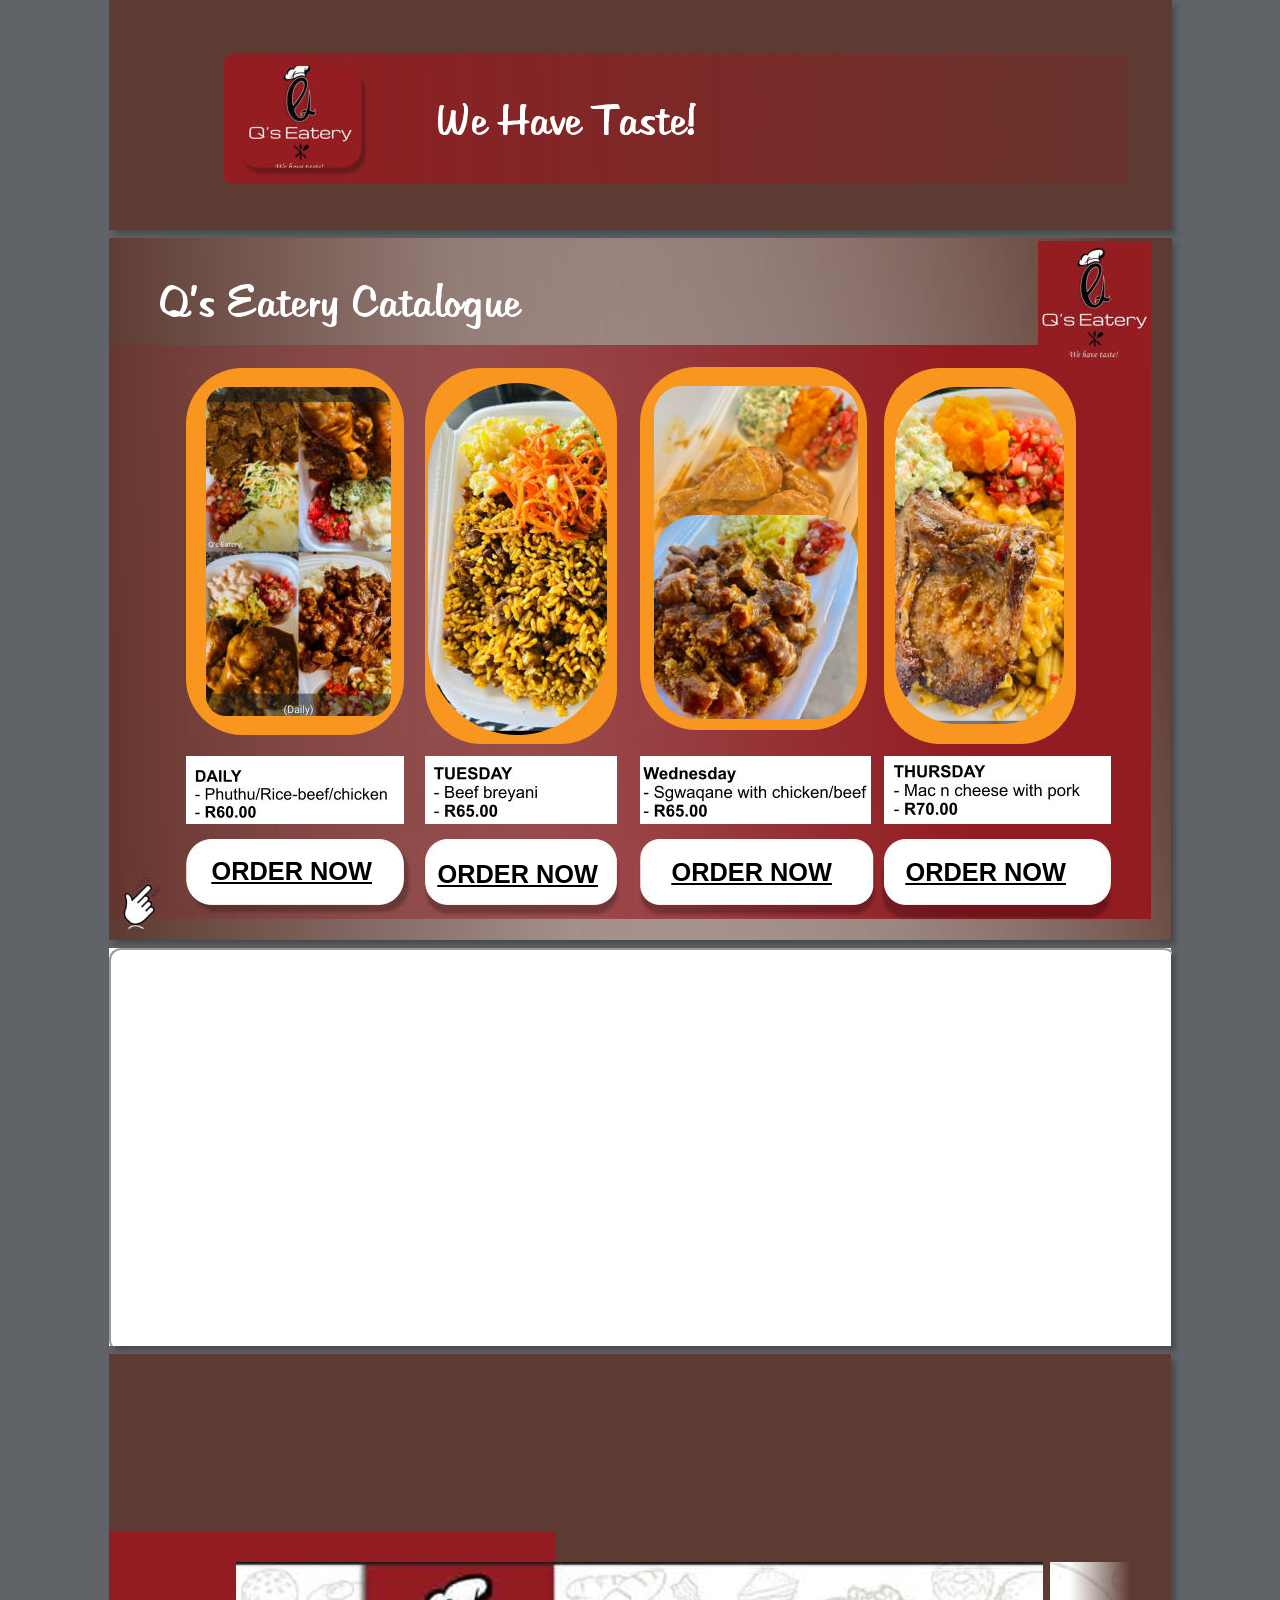
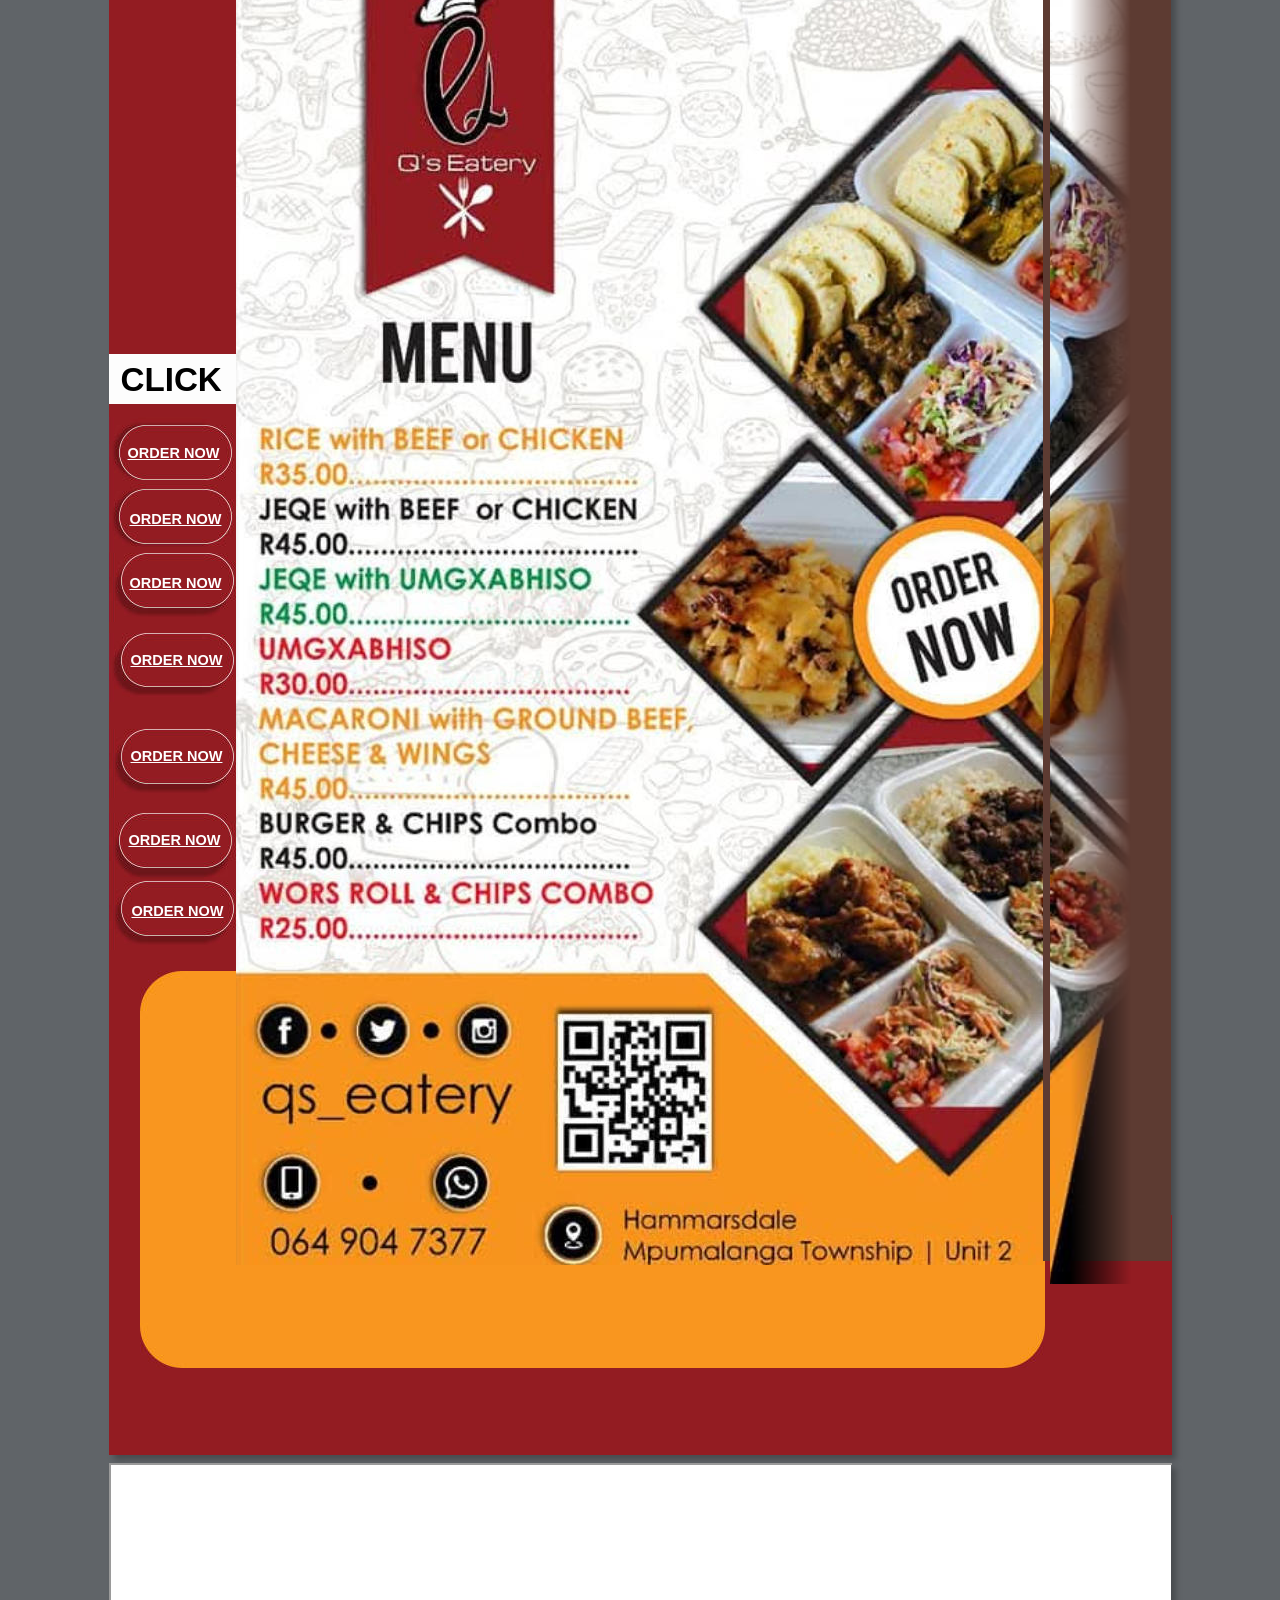
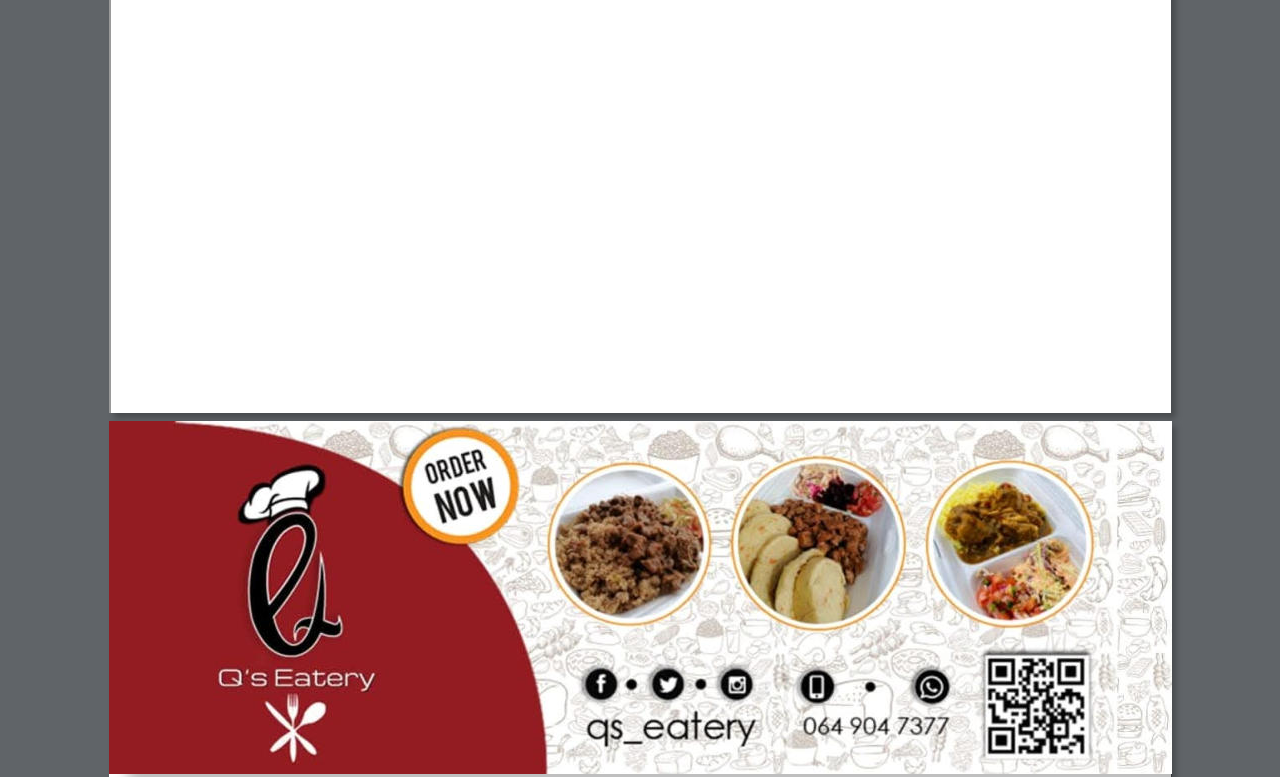
<file: index.html>
<!DOCTYPE html>
<html lang="en">
<head>
 <meta http-equiv="X-UA-Compatible" content="IE=EDGE">
 <meta charset="utf-8">
 <meta name="Generator" content="Xara HTML filter v.9.6.0.33">
 <meta name="XAR Files" content="Qs-Eatery_htm_files/xr_files.txt">
 <meta property="og:title" content="Qs-Eatery">
 <meta property="og:description" content="We Have Taste!">
 <title>Qs-Eatery</title>
 <meta name="viewport" content="width=device-width, initial-scale=1" >
 <link rel="stylesheet" href="Qs-Eatery_htm_files/xr_fonts.css">
 <script><!--
 if(navigator.userAgent.indexOf('MSIE')!=-1 || navigator.userAgent.indexOf('Trident')!=-1){ document.write('<link rel="stylesheet" href="Qs-Eatery_htm_files/xr_fontsie.css">');} 
 if(navigator.userAgent.indexOf('Android')!=-1){ document.write('<link rel="stylesheet" href="Qs-Eatery_htm_files/xr_fontsrep.css">');} 
--></script>
 <script>document.documentElement.className="xr_bgh0";</script>
 <link rel="stylesheet" href="Qs-Eatery_htm_files/xr_main.css">
 <link rel="stylesheet" href="Qs-Eatery_htm_files/custom_styles.css">
 <link rel="stylesheet" href="Qs-Eatery_htm_files/xr_text.css">
 <script>
 <!--
  var xr_bckgx=0,xr_bckgy=0;function xr_rx(){var ww=document.documentElement.clientWidth;
  xr_dx=(ww-parseInt(xr_xr.style.width))/2;
  if(xr_dx<0){xr_dx=0;};
  document.body.style.backgroundPosition=xr_dx+xr_bckgx+"px "+(xr_bckgy+xr_xr.offsetTop)+"px";};
  function xr_nn(){return(true);};function xr_mm(){};
  window.onresize=xr_rx; window.onload=xr_rx;
 -->
</script>
 <script src="Qs-Eatery_htm_files/replaceMobileFonts.js"></script>
 <script>xr_spavert=1;xr_pagegap=4;</script>
 <link rel="stylesheet" href="Qs-Eatery_htm_files/ani.css">
 <style>
  #xr_xr {top:0px;}
 </style>
</head>
<body style="background-color:#606468">
<!--[if gte IE 9]><!-->
<div id="xr_xr" class="xr_noc" style="width: 1063px; height: 230px; position:relative; text-align:left; margin:0 auto;" onmousedown="xr_mm(event);">
<!--<![endif]-->
<!--[if lt IE 9]>
<div class="xr_ap" id="xr_xr" style="width: 1063px; height: 230px; left:50%; margin-left: -531px; text-align: left; top:0px;">
<![endif]-->
 <script>var xr_xr=document.getElementById("xr_xr")</script>
<div id="xr_td" class="xr_td">
<div class="xr_app xr_page0 xr_bgn_0_0_0" id="xr_page0" style="height: 230px; left:0px;">
<div id="xr_page_Qs-Eatery"></div>
<div class="xr_ap xr_pp">
 <!--[if lt IE 9]>
 <img class="xr_ap" src="Qs-Eatery_htm_files/197.jpg" alt="" title="" style="left:-2px;top:-3px;width:1077px;height:245px;"/>
 <![endif]-->
 <span class="xr_ar" style="left:0px;top:0px;width:1062px;height:230px; box-shadow: 5px 5px 6px rgba(0,0,0,0.25); background:url('Qs-Eatery_htm_files/198.jpg') 0px 130px repeat;"></span>
</div>
<div id="xr_xrc1" class="xr_ap xr_xrc" style="width: 1063px; height: 230px; overflow:hidden;">
 <img class="xr_ap" src="Qs-Eatery_htm_files/199.jpg" alt="" title="" style="left:0px;top:0px;width:1063px;height:230px;">
 <img class="xr_ap" src="Qs-Eatery_htm_files/200.png" alt="" title="" style="left:114px;top:54px;width:906px;height:130px;">
 <img class="xr_ap" src="Qs-Eatery_htm_files/201.jpg" alt="" title="" style="left:126px;top:65px;width:138px;height:116px;">
 <div class="xr_txt Normal_text xr_s0" style="position: absolute; left:326px; top:134px; width:259px; height:10px;">
  <span class="xr_tl Normal_text xr_s0" style="top: -40.75px;">We Have Taste!</span>
 </div>
</div>
</div>
<div class="xr_app xr_page1 xr_bgn_1_0_0" id="xr_page1" style="height: 702px; left:0px;">
<div id="xr_page_-a-g"></div>
<div class="xr_apb xr_pp" style="width: 1062px; height: 702px; top:0px; left:0px; background-color: white; box-shadow: 5px 5px 6px rgba(0,0,0,0.25);"></div>
<div id="xr_xrc2" class="xr_ap xr_xrc" style="width: 1063px; height: 702px; overflow:hidden;">
 <img class="xr_ap" src="Qs-Eatery_htm_files/202.png" alt="" title="" style="left:0px;top:0px;width:1063px;height:702px;">
 <img class="xr_ap" src="Qs-Eatery_htm_files/203.png" alt="" title="" style="left:0px;top:0px;width:1063px;height:702px;">
 <div class="xr_txt Normal_text xr_s0" style="position: absolute; left:50px; top:78px; width:361px; height:10px;">
  <span class="xr_tl Normal_text xr_s0" style="top: -40.75px;">Q’s Eatery Catalogue</span>
 </div>
 <img class="xr_ap" src="Qs-Eatery_htm_files/204.png" alt="" title="" style="left:0px;top:107px;width:1042px;height:574px;">
 <img class="xr_ap" src="Qs-Eatery_htm_files/205.jpg" alt="" title="" style="left:775px;top:130px;width:192px;height:376px;">
 <img class="xr_ap" src="Qs-Eatery_htm_files/206.jpg" alt="" title="" style="left:77px;top:130px;width:218px;height:367px;">
 <img class="xr_ap" src="Qs-Eatery_htm_files/207.jpg" alt="" title="" style="left:316px;top:130px;width:192px;height:376px;">
 <img class="xr_ap" src="Qs-Eatery_htm_files/208.jpg" alt="" title="" style="left:531px;top:129px;width:227px;height:363px;">
 <img class="xr_ap" src="Qs-Eatery_htm_files/209.jpg" alt="" title="" style="left:786px;top:149px;width:169px;height:337px;">
 <img class="xr_ap" src="Qs-Eatery_htm_files/210.jpg" alt="" title="" style="left:319px;top:145px;width:179px;height:352px;">
 <img class="xr_ap" src="Qs-Eatery_htm_files/211.jpg" alt="" title="" style="left:97px;top:149px;width:185px;height:329px;">
 <img class="xr_ap" src="Qs-Eatery_htm_files/212.png" alt="" title="" style="left:545px;top:148px;width:204px;height:186px;">
 <img class="xr_ap" src="Qs-Eatery_htm_files/213.jpg" alt="" title="" style="left:545px;top:277px;width:204px;height:204px;">
 <img class="xr_ap" src="Qs-Eatery_htm_files/214.jpg" alt="" title="" style="left:929px;top:3px;width:113px;height:125px;">
 <a href="https://wa.me/p/7573507712662439/27649047377" onclick="return(xr_nn());">
  <img class="xr_ap" src="Qs-Eatery_htm_files/215.jpg" alt="" title="" style="left:75px;top:601px;width:232px;height:80px;">
 </a>
 <img class="xr_ap" src="Qs-Eatery_htm_files/216.jpg" alt="" title="" style="left:77px;top:518px;width:218px;height:68px;">
 <img class="xr_ap" src="Qs-Eatery_htm_files/217.jpg" alt="" title="" style="left:316px;top:518px;width:192px;height:68px;">
 <img class="xr_ap" src="Qs-Eatery_htm_files/218.jpg" alt="" title="" style="left:531px;top:518px;width:231px;height:68px;">
 <img class="xr_ap" src="Qs-Eatery_htm_files/219.jpg" alt="" title="" style="left:775px;top:518px;width:227px;height:68px;">
 <a href="https://wa.me/p/7938828512811387/27649047377" onclick="return(xr_nn());">
  <img class="xr_ap" src="Qs-Eatery_htm_files/220.jpg" alt="" title="" style="left:310px;top:601px;width:206px;height:82px;">
 </a>
 <a href="https://wa.me/p/7606568332711349/27649047377" onclick="return(xr_nn());">
  <img class="xr_ap" src="Qs-Eatery_htm_files/221.jpg" alt="" title="" style="left:525px;top:601px;width:248px;height:82px;">
 </a>
 <a href="https://wa.me/p/6929484710495496/27649047377" onclick="return(xr_nn());">
  <img class="xr_ap" src="Qs-Eatery_htm_files/222.jpg" alt="" title="" style="left:767px;top:601px;width:241px;height:86px;">
 </a>
 <img class="xr_ap" src="Qs-Eatery_htm_files/223.jpg" alt="" title="" style="left:86px;top:532px;width:192px;height:48px;">
 <img class="xr_ap" src="Qs-Eatery_htm_files/224.jpg" alt="" title="" style="left:325px;top:529px;width:103px;height:50px;">
 <img class="xr_ap" src="Qs-Eatery_htm_files/225.jpg" alt="" title="" style="left:534px;top:529px;width:224px;height:50px;">
 <img class="xr_ap" src="Qs-Eatery_htm_files/226.jpg" alt="" title="" style="left:785px;top:527px;width:186px;height:50px;">
 <div class="xr_txt Normal_text xr_s1" style="position: absolute; left:103px; top:642px; width:160px; height:10px;">
  <span class="xr_tl Normal_text xr_s1" style="top: -22.94px;"><a href="https://wa.me/p/7573507712662439/27649047377" onclick=""><span class="Normal_text xr_s1" style="text-decoration:underline;">ORDER NOW</span></a></span>
 </div>
 <img class="xr_ap" src="Qs-Eatery_htm_files/227.jpg" alt="" title="" style="left:14px;top:638px;width:37px;height:58px;">
 <div class="xr_txt Normal_text xr_s1" style="position: absolute; left:329px; top:645px; width:160px; height:10px;">
  <span class="xr_tl Normal_text xr_s1" style="top: -22.94px;"><a href="https://wa.me/p/7938828512811387/27649047377" onclick=""><span class="Normal_text xr_s1" style="text-decoration:underline;">ORDER NOW</span></a></span>
 </div>
 <div class="xr_txt Normal_text xr_s1" style="position: absolute; left:563px; top:643px; width:160px; height:10px;">
  <span class="xr_tl Normal_text xr_s1" style="top: -22.94px;"><a href="https://wa.me/p/7606568332711349/27649047377" onclick=""><span class="Normal_text xr_s1" style="text-decoration:underline;">ORDER NOW</span></a></span>
 </div>
 <div class="xr_txt Normal_text xr_s1" style="position: absolute; left:797px; top:643px; width:160px; height:10px;">
  <span class="xr_tl Normal_text xr_s1" style="top: -22.94px;"><a href="https://wa.me/p/6929484710495496/27649047377" onclick=""><span class="Normal_text xr_s1" style="text-decoration:underline;">ORDER NOW</span></a></span>
 </div>
</div>
</div>
<div class="xr_app xr_page2 xr_bgn_2_0_0" id="xr_page2" style="height: 398px; left:0px;">
<div id="xr_page_-a-e"></div>
<div class="xr_apb xr_pp" style="width: 1062px; height: 398px; top:0px; left:0px; background-color: white; box-shadow: 5px 5px 6px rgba(0,0,0,0.25);"></div>
<div id="xr_xrc3" class="xr_ap xr_xrc" style="width: 1063px; height: 398px; overflow:hidden;">
<iframe data-testid="embed-iframe" style="border-radius:12px" src="https://open.spotify.com/embed/artist/2W0Thu5zSRJV1cW2R50UPU?si=rPedoi5uR4CvcjEsGthy7g" width="1063" height="400" allow="autoplay; clipboard-write; encrypted-media; fullscreen; picture-in-picture" loading="lazy"></iframe>
</div>
</div>
<div class="xr_app xr_page3 xr_bgn_3_0_0" id="xr_page3" style="height: 1701px; left:0px;">
<div id="xr_page_-a-d"></div>
<div class="xr_apb xr_pp" style="width: 1062px; height: 1701px; top:0px; left:0px; background-color: white; box-shadow: 5px 5px 6px rgba(0,0,0,0.25);"></div>
<div id="xr_xrc4" class="xr_ap xr_xrc" style="width: 1063px; height: 1701px; overflow:hidden;">
 <img class="xr_ap" src="Qs-Eatery_htm_files/228.jpg" alt="" title="" style="left:873px;top:691px;width:11px;height:30px;">
 <img class="xr_ap" src="Qs-Eatery_htm_files/229.jpg" alt="" title="" style="left:0px;top:1461px;width:1063px;height:240px;">
 <img class="xr_ap" src="Qs-Eatery_htm_files/230.jpg" alt="" title="" style="left:0px;top:0px;width:447px;height:1701px;">
 <img class="xr_ap" src="Qs-Eatery_htm_files/231.jpg" alt="" title="" style="left:31px;top:1217px;width:905px;height:397px;">
 <img class="xr_ap" src="Qs-Eatery_htm_files/232.jpg" alt="" title="" style="left:447px;top:0px;width:615px;height:1507px;">
 <img class="xr_ap" src="Qs-Eatery_htm_files/233.jpg" alt="" title="" style="left:127px;top:208px;width:807px;height:1303px;">
 <img class="xr_ap" src="Qs-Eatery_htm_files/234.jpg" alt="" title="" style="left:0px;top:0px;width:536px;height:178px;">
 <a href="https://wa.link/gb2a6o" onclick="return(xr_nn());">
  <img class="xr_ap" src="Qs-Eatery_htm_files/235.jpg" alt="" title="" style="left:-3px;top:663px;width:128px;height:69px;">
 </a>
 <a href="https://wa.link/o5ykzd" onclick="return(xr_nn());">
  <img class="xr_ap" src="Qs-Eatery_htm_files/236.jpg" alt="" title="" style="left:-3px;top:729px;width:128px;height:69px;">
 </a>
 <a href="https://wa.link/e0bpl2" onclick="return(xr_nn());">
  <img class="xr_ap" src="Qs-Eatery_htm_files/237.jpg" alt="" title="" style="left:-1px;top:799px;width:128px;height:69px;">
 </a>
 <a href="https://wa.link/rmdmbo" onclick="return(xr_nn());">
  <img class="xr_ap" src="Qs-Eatery_htm_files/238.jpg" alt="" title="" style="left:-1px;top:975px;width:128px;height:69px;">
 </a>
 <a href="https://wa.link/g1rgqn" onclick="return(xr_nn());">
  <img class="xr_ap" src="Qs-Eatery_htm_files/239.jpg" alt="" title="" style="left:-1px;top:1059px;width:128px;height:71px;">
 </a>
 <a href="https://wa.link/licghj" onclick="return(xr_nn());">
  <img class="xr_ap" src="Qs-Eatery_htm_files/238.jpg" alt="" title="" style="left:-1px;top:1127px;width:128px;height:69px;">
 </a>
 <img class="xr_ap" src="Qs-Eatery_htm_files/240.png" alt="" title="" style="left:941px;top:208px;width:112px;height:1322px;">
 <a href="https://wa.link/9jpvcv" onclick="return(xr_nn());">
  <img class="xr_ap" src="Qs-Eatery_htm_files/241.jpg" alt="" title="" style="left:-3px;top:879px;width:128px;height:69px;">
 </a>
 <div class="xr_txt Normal_text xr_s2" style="position: absolute; left:19px; top:704px; width:92px; height:10px;">
  <span class="xr_tl Normal_text xr_s2" style="top: -13.15px;"><a href="https://wa.link/gb2a6o" onclick=""><span class="Normal_text xr_s2" style="text-decoration:underline;">ORDER NOW</span></a></span>
 </div>
 <div class="xr_txt Normal_text xr_s2" style="position: absolute; left:21px; top:770px; width:92px; height:10px;">
  <span class="xr_tl Normal_text xr_s2" style="top: -13.15px;"><a href="https://wa.link/o5ykzd" onclick=""><span class="Normal_text xr_s2" style="text-decoration:underline;">ORDER NOW</span></a></span>
 </div>
 <div class="xr_txt Normal_text xr_s2" style="position: absolute; left:21px; top:834px; width:92px; height:10px;">
  <span class="xr_tl Normal_text xr_s2" style="top: -13.15px;"><a href="https://wa.link/e0bpl2" onclick=""><span class="Normal_text xr_s2" style="text-decoration:underline;">ORDER NOW</span></a></span>
 </div>
 <div class="xr_txt Normal_text xr_s2" style="position: absolute; left:22px; top:911px; width:92px; height:10px;">
  <span class="xr_tl Normal_text xr_s2" style="top: -13.15px;"><a href="https://wa.link/9jpvcv" onclick=""><span class="Normal_text xr_s2" style="text-decoration:underline;">ORDER NOW</span></a></span>
 </div>
 <div class="xr_txt Normal_text xr_s2" style="position: absolute; left:22px; top:1007px; width:92px; height:10px;">
  <span class="xr_tl Normal_text xr_s2" style="top: -13.15px;"><a href="https://wa.link/rmdmbo" onclick=""><span class="Normal_text xr_s2" style="text-decoration:underline;">ORDER NOW</span></a></span>
 </div>
 <div class="xr_txt Normal_text xr_s2" style="position: absolute; left:20px; top:1091px; width:92px; height:10px;">
  <span class="xr_tl Normal_text xr_s2" style="top: -13.15px;"><a href="https://wa.link/g1rgqn" onclick=""><span class="Normal_text xr_s2" style="text-decoration:underline;">ORDER NOW</span></a></span>
 </div>
 <div class="xr_txt Normal_text xr_s2" style="position: absolute; left:23px; top:1162px; width:92px; height:10px;">
  <span class="xr_tl Normal_text xr_s2" style="top: -13.15px;"><a href="https://wa.link/licghj" onclick=""><span class="Normal_text xr_s2" style="text-decoration:underline;">ORDER NOW</span></a></span>
 </div>
 <img class="xr_ap" src="Qs-Eatery_htm_files/242.jpg" alt="" title="" style="left:0px;top:600px;width:127px;height:50px;">
 <div class="xr_txt Normal_text xr_s3" style="position: absolute; left:12px; top:637px; width:100px; height:10px;">
  <span class="xr_tl Normal_text xr_s3" style="top: -30.02px;">CLICK</span>
 </div>
</div>
</div>
<div class="xr_app xr_page4 xr_bgn_4_0_0" id="xr_page4" style="height: 550px; left:0px;">
<div id="xr_page_-a-f"></div>
<div class="xr_apb xr_pp" style="width: 1062px; height: 550px; top:0px; left:0px; background-color: white; box-shadow: 5px 5px 6px rgba(0,0,0,0.25);"></div>
<div id="xr_xrc5" class="xr_ap xr_xrc" style="width: 1063px; height: 550px; overflow:hidden;">
<iframe width="1063" height="550" src="https://www.youtube.com/embed/playlist?list=OLAK5uy_mjxKTGULvRn2j2A9lftxUurIzt9AfEWmo&si=lsL7Kfa3AjRKfNvW" title="YouTube video player" allow="accelerometer; autoplay; clipboard-write; encrypted-media; gyroscope; picture-in-picture; web-share" referrerpolicy="strict-origin-when-cross-origin"></iframe>
</div>
</div>
<div class="xr_app xr_page5 xr_bgn_5_0_0" id="xr_page5" style="height: 356px; left:0px;">
<div id="xr_page_-a-h"></div>
<div class="xr_apb xr_pp" style="width: 1062px; height: 356px; top:0px; left:0px; background-color: white; box-shadow: 5px 5px 6px rgba(0,0,0,0.25);"></div>
<div id="xr_xrc6" class="xr_ap xr_xrc" style="width: 1063px; height: 356px; overflow:hidden;">
 <!--[if lt IE 9]>
 <img class="xr_ap" src="Qs-Eatery_htm_files/243.jpg" alt="" title="" style="left:0px;top:-1px;width:1096px;height:404px;">
 <![endif]-->
 <!--[if gte IE 9]><!-->
 <img class="xr_ap" src="Qs-Eatery_htm_files/244.jpg" alt="" title="" style="left:0px;top:0px;width:1063px;height:353px; box-shadow: 19px 36px 13px rgba(0,0,0,0.25);">
 <!--<![endif]-->
</div>
</div>
</div>
</div>
</body>
</html>
</file>
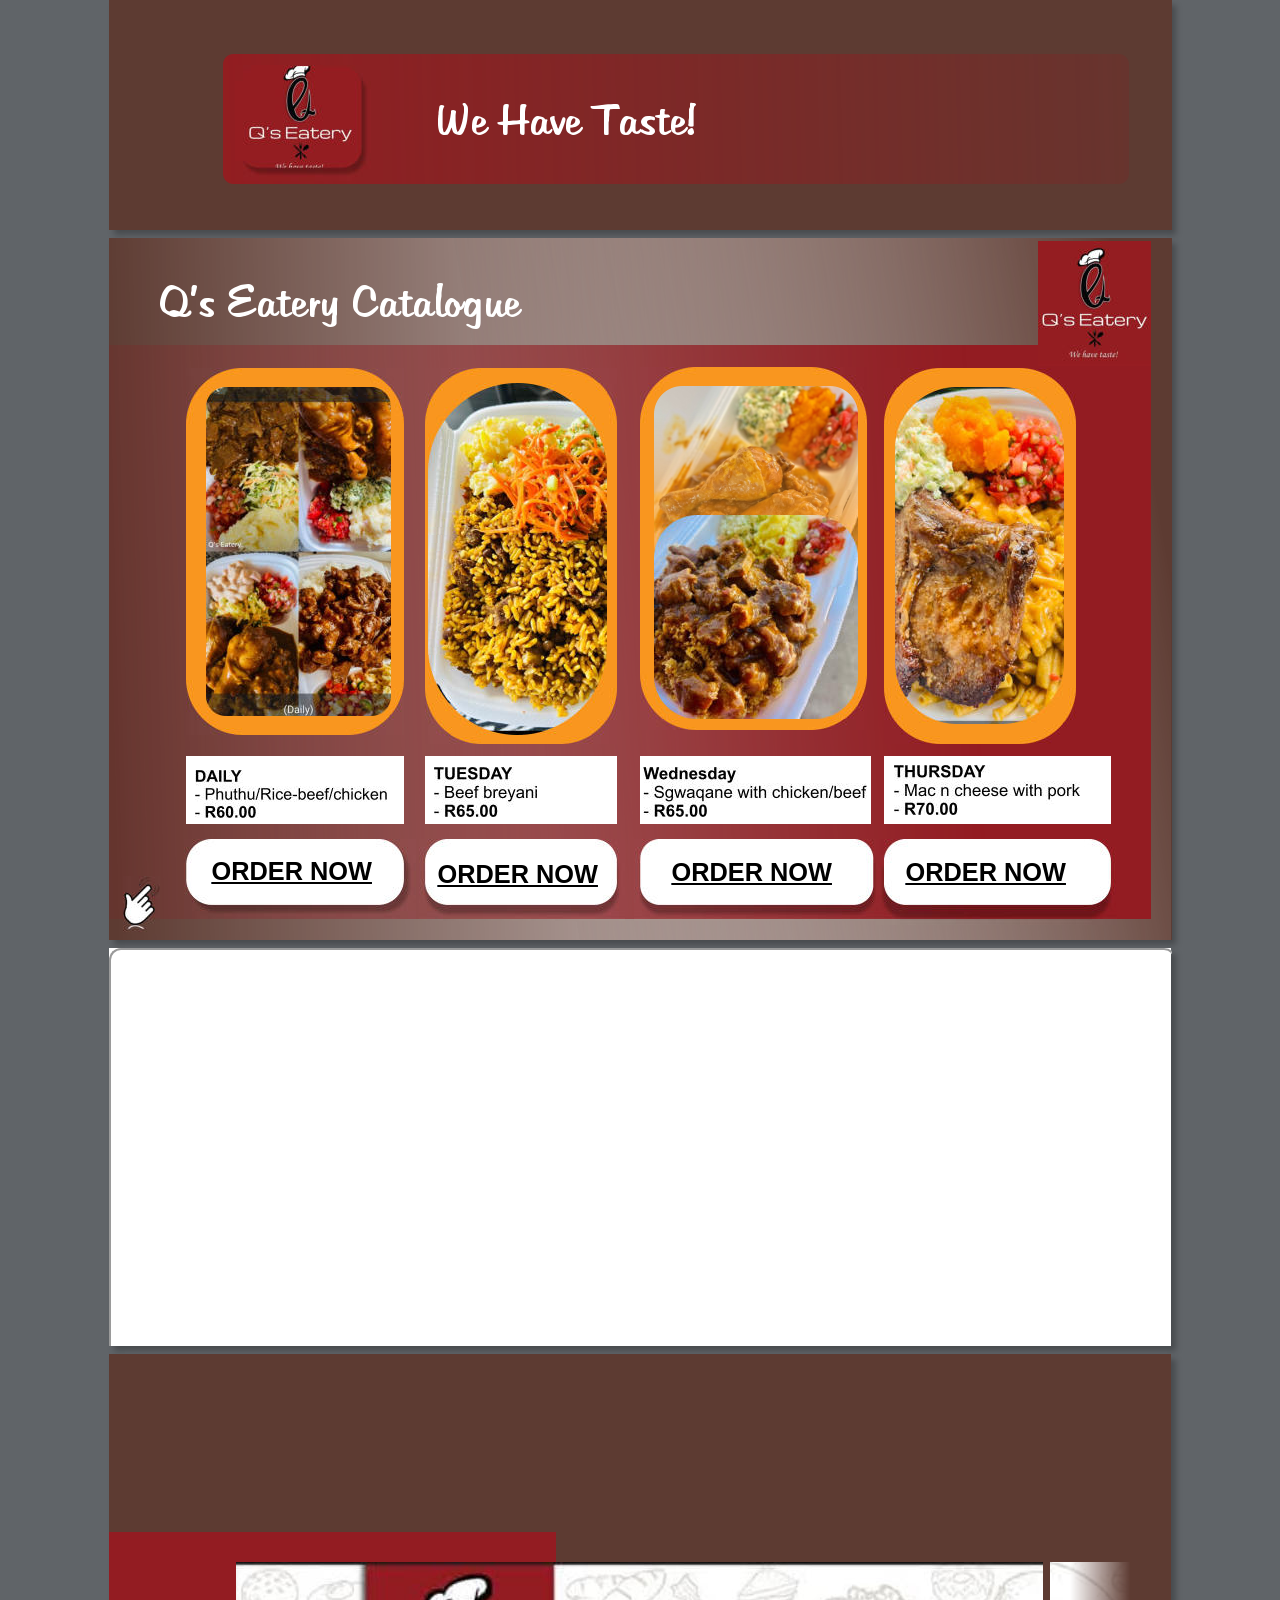
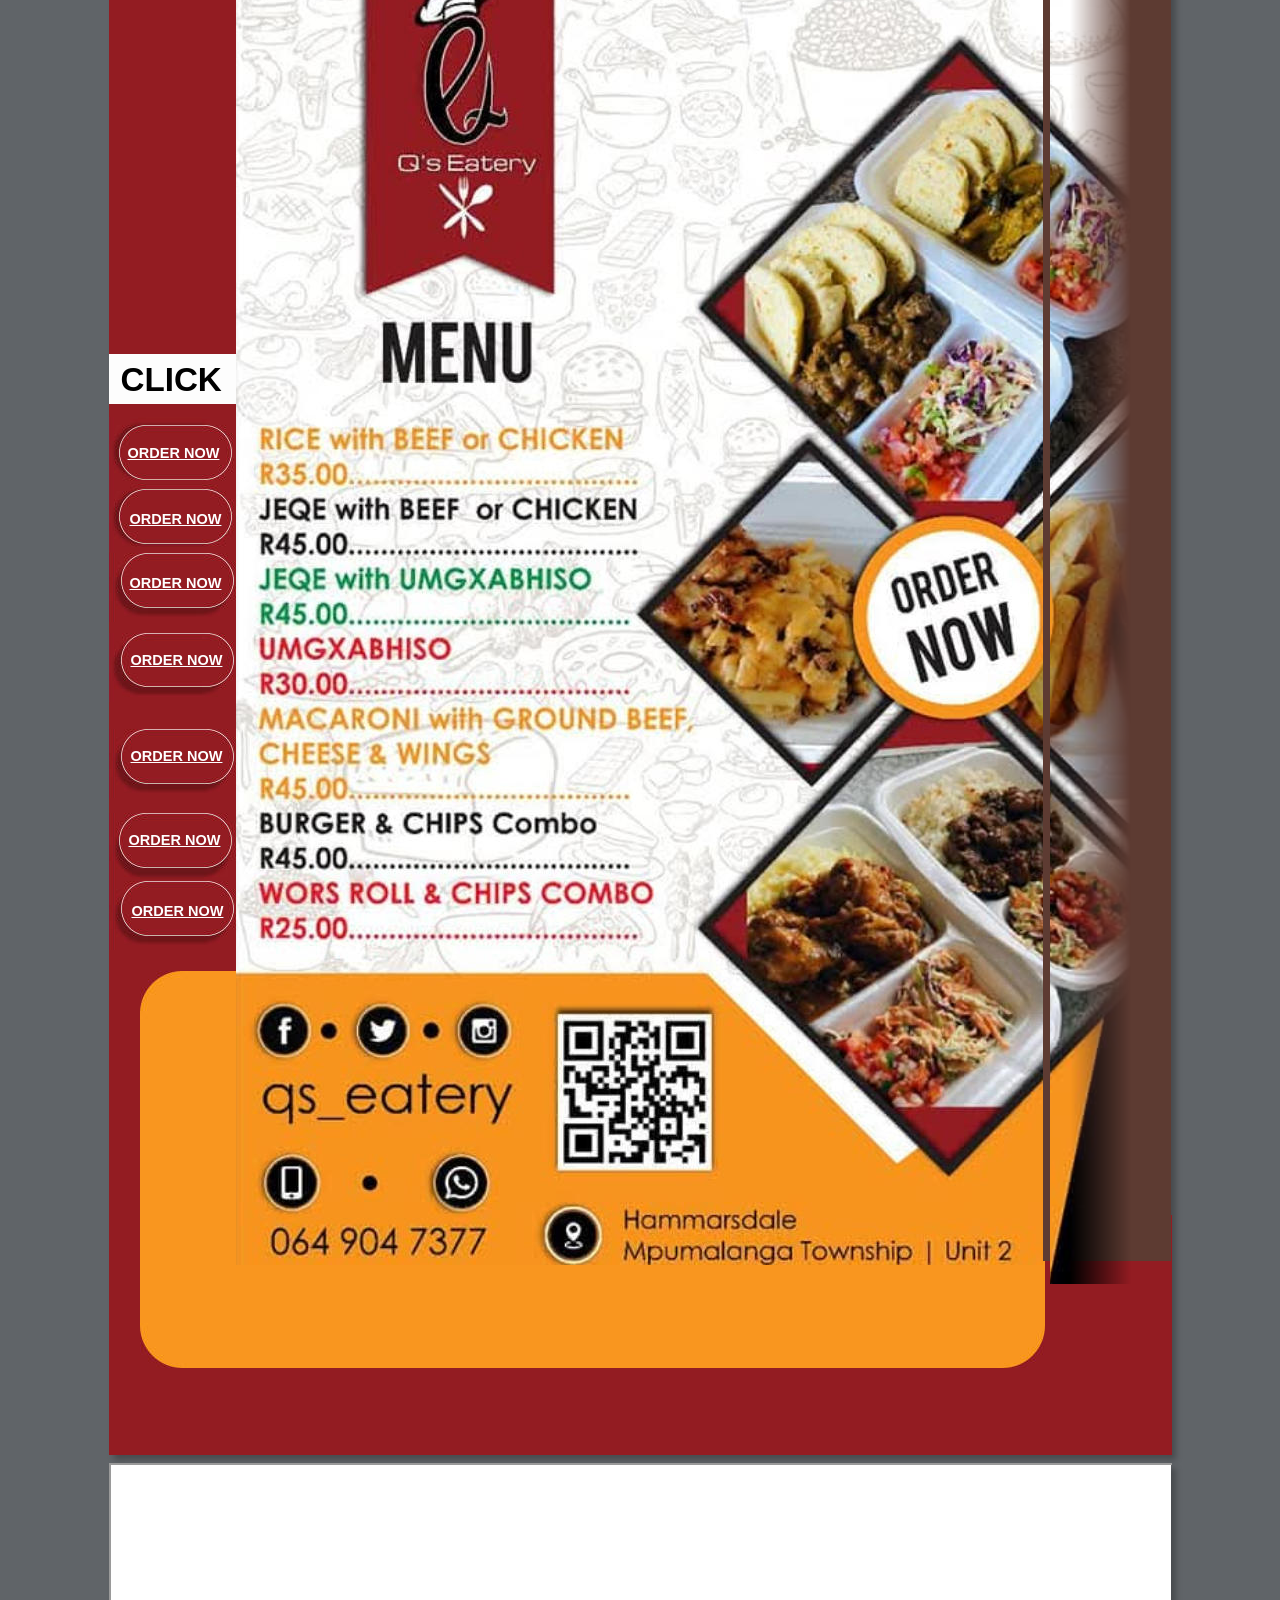
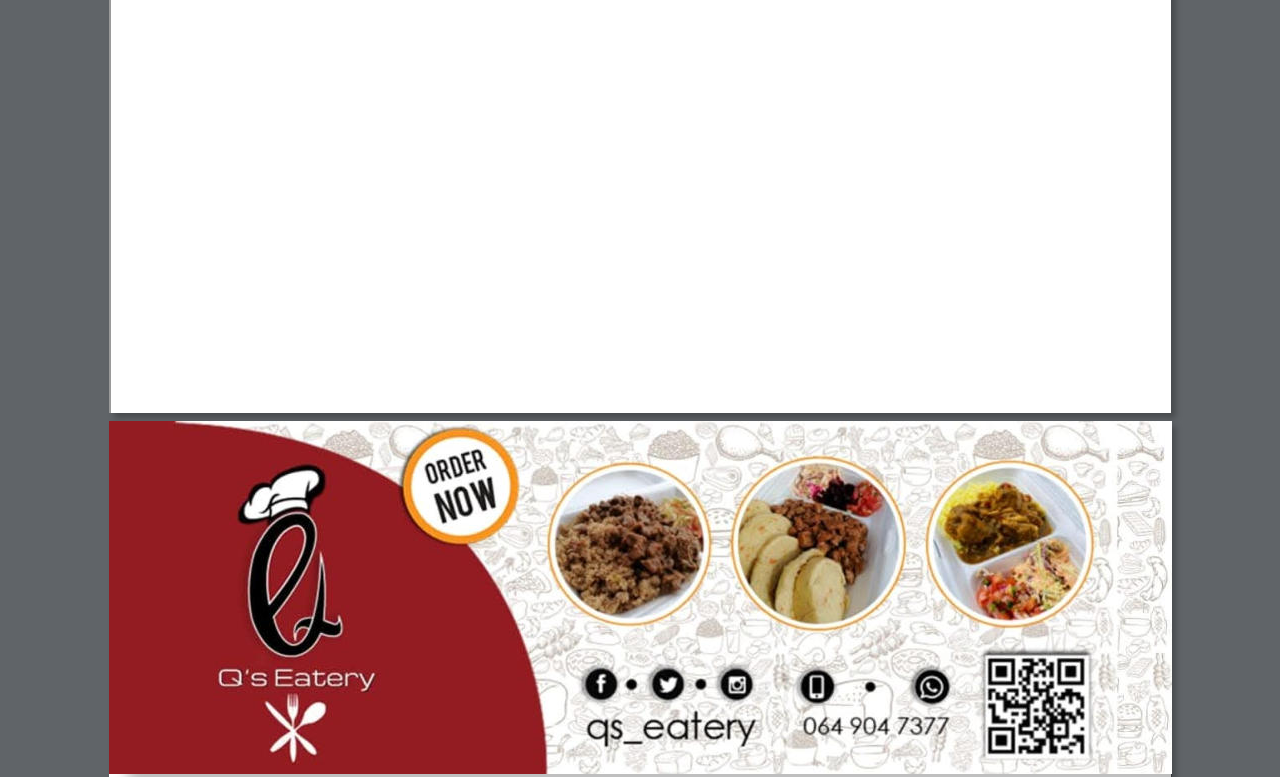
<file: Qs-Eatery - Copy (2).htm>
<!DOCTYPE html>
<html lang="en">
<head>
 <meta http-equiv="X-UA-Compatible" content="IE=EDGE">
 <meta charset="utf-8">
 <meta name="Generator" content="Xara HTML filter v.9.6.0.33">
 <meta name="XAR Files" content="Qs-Eatery_htm_files/xr_files.txt">
 <meta property="og:title" content="Qs-Eatery">
 <meta property="og:description" content="We Have Taste!">
 <title>Qs-Eatery</title>
 <meta name="viewport" content="width=device-width, initial-scale=1" >
 <link rel="stylesheet" href="Qs-Eatery_htm_files/xr_fonts.css">
 <script><!--
 if(navigator.userAgent.indexOf('MSIE')!=-1 || navigator.userAgent.indexOf('Trident')!=-1){ document.write('<link rel="stylesheet" href="Qs-Eatery_htm_files/xr_fontsie.css">');} 
 if(navigator.userAgent.indexOf('Android')!=-1){ document.write('<link rel="stylesheet" href="Qs-Eatery_htm_files/xr_fontsrep.css">');} 
--></script>
 <script>document.documentElement.className="xr_bgh0";</script>
 <link rel="stylesheet" href="Qs-Eatery_htm_files/xr_main.css">
 <link rel="stylesheet" href="Qs-Eatery_htm_files/custom_styles.css">
 <link rel="stylesheet" href="Qs-Eatery_htm_files/xr_text.css">
 <script>
 <!--
  var xr_bckgx=0,xr_bckgy=0;function xr_rx(){var ww=document.documentElement.clientWidth;
  xr_dx=(ww-parseInt(xr_xr.style.width))/2;
  if(xr_dx<0){xr_dx=0;};
  document.body.style.backgroundPosition=xr_dx+xr_bckgx+"px "+(xr_bckgy+xr_xr.offsetTop)+"px";};
  function xr_nn(){return(true);};function xr_mm(){};
  window.onresize=xr_rx; window.onload=xr_rx;
 -->
</script>
 <script src="Qs-Eatery_htm_files/replaceMobileFonts.js"></script>
 <script>xr_spavert=1;xr_pagegap=4;</script>
 <link rel="stylesheet" href="Qs-Eatery_htm_files/ani.css">
 <style>
  #xr_xr {top:0px;}
 </style>
</head>
<body style="background-color:#606468">
<!--[if gte IE 9]><!-->
<div id="xr_xr" class="xr_noc" style="width: 1063px; height: 230px; position:relative; text-align:left; margin:0 auto;" onmousedown="xr_mm(event);">
<!--<![endif]-->
<!--[if lt IE 9]>
<div class="xr_ap" id="xr_xr" style="width: 1063px; height: 230px; left:50%; margin-left: -531px; text-align: left; top:0px;">
<![endif]-->
 <script>var xr_xr=document.getElementById("xr_xr")</script>
<div id="xr_td" class="xr_td">
<div class="xr_app xr_page0 xr_bgn_0_0_0" id="xr_page0" style="height: 230px; left:0px;">
<div id="xr_page_Qs-Eatery"></div>
<div class="xr_ap xr_pp">
 <!--[if lt IE 9]>
 <img class="xr_ap" src="Qs-Eatery_htm_files/197.jpg" alt="" title="" style="left:-2px;top:-3px;width:1077px;height:245px;"/>
 <![endif]-->
 <span class="xr_ar" style="left:0px;top:0px;width:1062px;height:230px; box-shadow: 5px 5px 6px rgba(0,0,0,0.25); background:url('Qs-Eatery_htm_files/198.jpg') 0px 130px repeat;"></span>
</div>
<div id="xr_xrc1" class="xr_ap xr_xrc" style="width: 1063px; height: 230px; overflow:hidden;">
 <img class="xr_ap" src="Qs-Eatery_htm_files/199.jpg" alt="" title="" style="left:0px;top:0px;width:1063px;height:230px;">
 <img class="xr_ap" src="Qs-Eatery_htm_files/200.png" alt="" title="" style="left:114px;top:54px;width:906px;height:130px;">
 <img class="xr_ap" src="Qs-Eatery_htm_files/201.jpg" alt="" title="" style="left:126px;top:65px;width:138px;height:116px;">
 <div class="xr_txt Normal_text xr_s0" style="position: absolute; left:326px; top:134px; width:259px; height:10px;">
  <span class="xr_tl Normal_text xr_s0" style="top: -40.75px;">We Have Taste!</span>
 </div>
</div>
</div>
<div class="xr_app xr_page1 xr_bgn_1_0_0" id="xr_page1" style="height: 702px; left:0px;">
<div id="xr_page_-a-g"></div>
<div class="xr_apb xr_pp" style="width: 1062px; height: 702px; top:0px; left:0px; background-color: white; box-shadow: 5px 5px 6px rgba(0,0,0,0.25);"></div>
<div id="xr_xrc2" class="xr_ap xr_xrc" style="width: 1063px; height: 702px; overflow:hidden;">
 <img class="xr_ap" src="Qs-Eatery_htm_files/202.png" alt="" title="" style="left:0px;top:0px;width:1063px;height:702px;">
 <img class="xr_ap" src="Qs-Eatery_htm_files/203.png" alt="" title="" style="left:0px;top:0px;width:1063px;height:702px;">
 <div class="xr_txt Normal_text xr_s0" style="position: absolute; left:50px; top:78px; width:361px; height:10px;">
  <span class="xr_tl Normal_text xr_s0" style="top: -40.75px;">Q’s Eatery Catalogue</span>
 </div>
 <img class="xr_ap" src="Qs-Eatery_htm_files/204.png" alt="" title="" style="left:0px;top:107px;width:1042px;height:574px;">
 <img class="xr_ap" src="Qs-Eatery_htm_files/205.jpg" alt="" title="" style="left:775px;top:130px;width:192px;height:376px;">
 <img class="xr_ap" src="Qs-Eatery_htm_files/206.jpg" alt="" title="" style="left:77px;top:130px;width:218px;height:367px;">
 <img class="xr_ap" src="Qs-Eatery_htm_files/207.jpg" alt="" title="" style="left:316px;top:130px;width:192px;height:376px;">
 <img class="xr_ap" src="Qs-Eatery_htm_files/208.jpg" alt="" title="" style="left:531px;top:129px;width:227px;height:363px;">
 <img class="xr_ap" src="Qs-Eatery_htm_files/209.jpg" alt="" title="" style="left:786px;top:149px;width:169px;height:337px;">
 <img class="xr_ap" src="Qs-Eatery_htm_files/210.jpg" alt="" title="" style="left:319px;top:145px;width:179px;height:352px;">
 <img class="xr_ap" src="Qs-Eatery_htm_files/211.jpg" alt="" title="" style="left:97px;top:149px;width:185px;height:329px;">
 <img class="xr_ap" src="Qs-Eatery_htm_files/212.png" alt="" title="" style="left:545px;top:148px;width:204px;height:186px;">
 <img class="xr_ap" src="Qs-Eatery_htm_files/213.jpg" alt="" title="" style="left:545px;top:277px;width:204px;height:204px;">
 <img class="xr_ap" src="Qs-Eatery_htm_files/214.jpg" alt="" title="" style="left:929px;top:3px;width:113px;height:125px;">
 <a href="https://wa.me/p/7573507712662439/27649047377" onclick="return(xr_nn());">
  <img class="xr_ap" src="Qs-Eatery_htm_files/215.jpg" alt="" title="" style="left:75px;top:601px;width:232px;height:80px;">
 </a>
 <img class="xr_ap" src="Qs-Eatery_htm_files/216.jpg" alt="" title="" style="left:77px;top:518px;width:218px;height:68px;">
 <img class="xr_ap" src="Qs-Eatery_htm_files/217.jpg" alt="" title="" style="left:316px;top:518px;width:192px;height:68px;">
 <img class="xr_ap" src="Qs-Eatery_htm_files/218.jpg" alt="" title="" style="left:531px;top:518px;width:231px;height:68px;">
 <img class="xr_ap" src="Qs-Eatery_htm_files/219.jpg" alt="" title="" style="left:775px;top:518px;width:227px;height:68px;">
 <a href="https://wa.me/p/7938828512811387/27649047377" onclick="return(xr_nn());">
  <img class="xr_ap" src="Qs-Eatery_htm_files/220.jpg" alt="" title="" style="left:310px;top:601px;width:206px;height:82px;">
 </a>
 <a href="https://wa.me/p/7606568332711349/27649047377" onclick="return(xr_nn());">
  <img class="xr_ap" src="Qs-Eatery_htm_files/221.jpg" alt="" title="" style="left:525px;top:601px;width:248px;height:82px;">
 </a>
 <a href="https://wa.me/p/6929484710495496/27649047377" onclick="return(xr_nn());">
  <img class="xr_ap" src="Qs-Eatery_htm_files/222.jpg" alt="" title="" style="left:767px;top:601px;width:241px;height:86px;">
 </a>
 <img class="xr_ap" src="Qs-Eatery_htm_files/223.jpg" alt="" title="" style="left:86px;top:532px;width:192px;height:48px;">
 <img class="xr_ap" src="Qs-Eatery_htm_files/224.jpg" alt="" title="" style="left:325px;top:529px;width:103px;height:50px;">
 <img class="xr_ap" src="Qs-Eatery_htm_files/225.jpg" alt="" title="" style="left:534px;top:529px;width:224px;height:50px;">
 <img class="xr_ap" src="Qs-Eatery_htm_files/226.jpg" alt="" title="" style="left:785px;top:527px;width:186px;height:50px;">
 <div class="xr_txt Normal_text xr_s1" style="position: absolute; left:103px; top:642px; width:160px; height:10px;">
  <span class="xr_tl Normal_text xr_s1" style="top: -22.94px;"><a href="https://wa.me/p/7573507712662439/27649047377" onclick=""><span class="Normal_text xr_s1" style="text-decoration:underline;">ORDER NOW</span></a></span>
 </div>
 <img class="xr_ap" src="Qs-Eatery_htm_files/227.jpg" alt="" title="" style="left:14px;top:638px;width:37px;height:58px;">
 <div class="xr_txt Normal_text xr_s1" style="position: absolute; left:329px; top:645px; width:160px; height:10px;">
  <span class="xr_tl Normal_text xr_s1" style="top: -22.94px;"><a href="https://wa.me/p/7938828512811387/27649047377" onclick=""><span class="Normal_text xr_s1" style="text-decoration:underline;">ORDER NOW</span></a></span>
 </div>
 <div class="xr_txt Normal_text xr_s1" style="position: absolute; left:563px; top:643px; width:160px; height:10px;">
  <span class="xr_tl Normal_text xr_s1" style="top: -22.94px;"><a href="https://wa.me/p/7606568332711349/27649047377" onclick=""><span class="Normal_text xr_s1" style="text-decoration:underline;">ORDER NOW</span></a></span>
 </div>
 <div class="xr_txt Normal_text xr_s1" style="position: absolute; left:797px; top:643px; width:160px; height:10px;">
  <span class="xr_tl Normal_text xr_s1" style="top: -22.94px;"><a href="https://wa.me/p/6929484710495496/27649047377" onclick=""><span class="Normal_text xr_s1" style="text-decoration:underline;">ORDER NOW</span></a></span>
 </div>
</div>
</div>
<div class="xr_app xr_page2 xr_bgn_2_0_0" id="xr_page2" style="height: 398px; left:0px;">
<div id="xr_page_-a-e"></div>
<div class="xr_apb xr_pp" style="width: 1062px; height: 398px; top:0px; left:0px; background-color: white; box-shadow: 5px 5px 6px rgba(0,0,0,0.25);"></div>
<div id="xr_xrc3" class="xr_ap xr_xrc" style="width: 1063px; height: 398px; overflow:hidden;">
<iframe data-testid="embed-iframe" style="border-radius:12px" src="https://open.spotify.com/embed/artist/2W0Thu5zSRJV1cW2R50UPU?si=rPedoi5uR4CvcjEsGthy7g" width="1063" height="480" allow="autoplay; clipboard-write; encrypted-media; fullscreen; picture-in-picture" loading="lazy"></iframe>
</div>
</div>
<div class="xr_app xr_page3 xr_bgn_3_0_0" id="xr_page3" style="height: 1701px; left:0px;">
<div id="xr_page_-a-d"></div>
<div class="xr_apb xr_pp" style="width: 1062px; height: 1701px; top:0px; left:0px; background-color: white; box-shadow: 5px 5px 6px rgba(0,0,0,0.25);"></div>
<div id="xr_xrc4" class="xr_ap xr_xrc" style="width: 1063px; height: 1701px; overflow:hidden;">
 <img class="xr_ap" src="Qs-Eatery_htm_files/228.jpg" alt="" title="" style="left:873px;top:691px;width:11px;height:30px;">
 <img class="xr_ap" src="Qs-Eatery_htm_files/229.jpg" alt="" title="" style="left:0px;top:1461px;width:1063px;height:240px;">
 <img class="xr_ap" src="Qs-Eatery_htm_files/230.jpg" alt="" title="" style="left:0px;top:0px;width:447px;height:1701px;">
 <img class="xr_ap" src="Qs-Eatery_htm_files/231.jpg" alt="" title="" style="left:31px;top:1217px;width:905px;height:397px;">
 <img class="xr_ap" src="Qs-Eatery_htm_files/232.jpg" alt="" title="" style="left:447px;top:0px;width:615px;height:1507px;">
 <img class="xr_ap" src="Qs-Eatery_htm_files/233.jpg" alt="" title="" style="left:127px;top:208px;width:807px;height:1303px;">
 <img class="xr_ap" src="Qs-Eatery_htm_files/234.jpg" alt="" title="" style="left:0px;top:0px;width:536px;height:178px;">
 <a href="https://wa.link/wlzgg0" onclick="return(xr_nn());">
  <img class="xr_ap" src="Qs-Eatery_htm_files/235.jpg" alt="" title="" style="left:-3px;top:663px;width:128px;height:69px;">
 </a>
 <a href="https://wa.link/o5ykzd" onclick="return(xr_nn());">
  <img class="xr_ap" src="Qs-Eatery_htm_files/236.jpg" alt="" title="" style="left:-3px;top:729px;width:128px;height:69px;">
 </a>
 <a href="https://wa.link/e0bpl2" onclick="return(xr_nn());">
  <img class="xr_ap" src="Qs-Eatery_htm_files/237.jpg" alt="" title="" style="left:-1px;top:799px;width:128px;height:69px;">
 </a>
 <a href="https://wa.link/rmdmbo" onclick="return(xr_nn());">
  <img class="xr_ap" src="Qs-Eatery_htm_files/238.jpg" alt="" title="" style="left:-1px;top:975px;width:128px;height:69px;">
 </a>
 <a href="https://wa.link/g1rgqn" onclick="return(xr_nn());">
  <img class="xr_ap" src="Qs-Eatery_htm_files/239.jpg" alt="" title="" style="left:-1px;top:1059px;width:128px;height:71px;">
 </a>
 <a href="https://wa.link/licghj" onclick="return(xr_nn());">
  <img class="xr_ap" src="Qs-Eatery_htm_files/238.jpg" alt="" title="" style="left:-1px;top:1127px;width:128px;height:69px;">
 </a>
 <img class="xr_ap" src="Qs-Eatery_htm_files/240.png" alt="" title="" style="left:941px;top:208px;width:112px;height:1322px;">
 <a href="https://wa.link/9jpvcv" onclick="return(xr_nn());">
  <img class="xr_ap" src="Qs-Eatery_htm_files/241.jpg" alt="" title="" style="left:-3px;top:879px;width:128px;height:69px;">
 </a>
 <div class="xr_txt Normal_text xr_s2" style="position: absolute; left:19px; top:704px; width:92px; height:10px;">
  <span class="xr_tl Normal_text xr_s2" style="top: -13.15px;"><a href="https://wa.link/wlzgg0" onclick=""><span class="Normal_text xr_s2" style="text-decoration:underline;">ORDER NOW</span></a></span>
 </div>
 <div class="xr_txt Normal_text xr_s2" style="position: absolute; left:21px; top:770px; width:92px; height:10px;">
  <span class="xr_tl Normal_text xr_s2" style="top: -13.15px;"><a href="https://wa.link/o5ykzd" onclick=""><span class="Normal_text xr_s2" style="text-decoration:underline;">ORDER NOW</span></a></span>
 </div>
 <div class="xr_txt Normal_text xr_s2" style="position: absolute; left:21px; top:834px; width:92px; height:10px;">
  <span class="xr_tl Normal_text xr_s2" style="top: -13.15px;"><a href="https://wa.link/e0bpl2" onclick=""><span class="Normal_text xr_s2" style="text-decoration:underline;">ORDER NOW</span></a></span>
 </div>
 <div class="xr_txt Normal_text xr_s2" style="position: absolute; left:22px; top:911px; width:92px; height:10px;">
  <span class="xr_tl Normal_text xr_s2" style="top: -13.15px;"><a href="https://wa.link/9jpvcv" onclick=""><span class="Normal_text xr_s2" style="text-decoration:underline;">ORDER NOW</span></a></span>
 </div>
 <div class="xr_txt Normal_text xr_s2" style="position: absolute; left:22px; top:1007px; width:92px; height:10px;">
  <span class="xr_tl Normal_text xr_s2" style="top: -13.15px;"><a href="https://wa.link/rmdmbo" onclick=""><span class="Normal_text xr_s2" style="text-decoration:underline;">ORDER NOW</span></a></span>
 </div>
 <div class="xr_txt Normal_text xr_s2" style="position: absolute; left:20px; top:1091px; width:92px; height:10px;">
  <span class="xr_tl Normal_text xr_s2" style="top: -13.15px;"><a href="https://wa.link/g1rgqn" onclick=""><span class="Normal_text xr_s2" style="text-decoration:underline;">ORDER NOW</span></a></span>
 </div>
 <div class="xr_txt Normal_text xr_s2" style="position: absolute; left:23px; top:1162px; width:92px; height:10px;">
  <span class="xr_tl Normal_text xr_s2" style="top: -13.15px;"><a href="https://wa.link/licghj" onclick=""><span class="Normal_text xr_s2" style="text-decoration:underline;">ORDER NOW</span></a></span>
 </div>
 <img class="xr_ap" src="Qs-Eatery_htm_files/242.jpg" alt="" title="" style="left:0px;top:600px;width:127px;height:50px;">
 <div class="xr_txt Normal_text xr_s3" style="position: absolute; left:12px; top:637px; width:100px; height:10px;">
  <span class="xr_tl Normal_text xr_s3" style="top: -30.02px;">CLICK</span>
 </div>
</div>
</div>
<div class="xr_app xr_page4 xr_bgn_4_0_0" id="xr_page4" style="height: 550px; left:0px;">
<div id="xr_page_-a-f"></div>
<div class="xr_apb xr_pp" style="width: 1062px; height: 550px; top:0px; left:0px; background-color: white; box-shadow: 5px 5px 6px rgba(0,0,0,0.25);"></div>
<div id="xr_xrc5" class="xr_ap xr_xrc" style="width: 1063px; height: 550px; overflow:hidden;">
<iframe width="1063" height="550" src="https://www.youtube.com/embed/playlist?list=OLAK5uy_mjxKTGULvRn2j2A9lftxUurIzt9AfEWmo&si=lsL7Kfa3AjRKfNvW" title="YouTube video player" allow="accelerometer; autoplay; clipboard-write; encrypted-media; gyroscope; picture-in-picture; web-share" referrerpolicy="strict-origin-when-cross-origin"></iframe>
</div>
</div>
<div class="xr_app xr_page5 xr_bgn_5_0_0" id="xr_page5" style="height: 356px; left:0px;">
<div id="xr_page_-a-h"></div>
<div class="xr_apb xr_pp" style="width: 1062px; height: 356px; top:0px; left:0px; background-color: white; box-shadow: 5px 5px 6px rgba(0,0,0,0.25);"></div>
<div id="xr_xrc6" class="xr_ap xr_xrc" style="width: 1063px; height: 356px; overflow:hidden;">
 <!--[if lt IE 9]>
 <img class="xr_ap" src="Qs-Eatery_htm_files/243.jpg" alt="" title="" style="left:0px;top:-1px;width:1096px;height:404px;">
 <![endif]-->
 <!--[if gte IE 9]><!-->
 <img class="xr_ap" src="Qs-Eatery_htm_files/244.jpg" alt="" title="" style="left:0px;top:0px;width:1063px;height:353px; box-shadow: 19px 36px 13px rgba(0,0,0,0.25);">
 <!--<![endif]-->
</div>
</div>
</div>
</div>
</body>
</html>
</file>
<file: Qs-Eatery_htm_files/xr_fonts.css>
@font-face {font-family: 'Martina';font-weight:normal;font-style:normal;src: url("XaraWDGeneratedHTMLfont1.woff") format("woff"), url("XaraWDEmbeddedHTMLfont1.eot?") format("embedded-opentype"), local('Martina');}
</file>
<file: Qs-Eatery_htm_files/xr_fontsie.css>
@font-face {font-family: 'Martina';font-weight:normal;font-style:normal;src: url("XaraWDGeneratedHTMLfont1.woff") format("woff"), url("XaraWDEmbeddedHTMLfont1.eot?") format("embedded-opentype"), local('Martina');}
</file>
<file: Qs-Eatery_htm_files/xr_fontsrep.css>
@import url(https://fonts.googleapis.com/css?family=Arimo:700&subset=latin);
</file>
<file: Qs-Eatery_htm_files/xr_main.css>
/* Site settings */
body {background-color:#ffffff;margin:0px;font-family:Arial,sans-serif;font-size:13px;font-weight:normal;font-style:normal;text-decoration:none;text-rendering:optimizeLegibility;font-feature-settings:'kern', 'liga' 0, 'clig' 0, 'calt' 0;color:#000000;letter-spacing:0em;-webkit-print-color-adjust:exact;}
a {text-decoration:underline;}
a:link {color:#234A76; cursor:pointer;}
a:visited {color:#561A8B;}
a:hover {color:#0000EE;}
a * {color:#234A76;text-decoration:underline;}
sup {font-size:0.5em; vertical-align: 0.66em;}
sub {font-size:0.5em; vertical-align: -0.1em;}
.xr_tl {position: absolute; white-space: pre; unicode-bidi:bidi-override;}
.xr_tr {position: absolute; white-space: pre; unicode-bidi:bidi-override; text-align:right;}
.xr_tc {position: absolute; white-space: pre; unicode-bidi:bidi-override; text-align:center;}
.xr_tj {position: absolute; unicode-bidi:bidi-override; text-align:justify;}
.xr_tb {position: absolute; unicode-bidi:bidi-override;}
.xr_e1 {display: inline-block; border:none; white-space:normal;}
.xr_e2 {position: absolute; display: block; border:none;}
.xr_ap {position: absolute; border:none;}
.xr_ar {position: absolute; display:block;}
.xr_ae {position: relative; border:none;}
.xr_strb {z-index: 1;}
.xr_strb .mxs-arrow, .xr_strb .mxs-navigation {visibility: hidden;}
.xr_strf {z-index: 3;}
.xr_xrc, .xr_xri_, .xr_sxri, .xr_xpos {z-index: 2;}
.xr_ro, .xr_rd, .xr_rs {z-index: 3;}
.xr_tu {unicode-bidi:bidi-override;margin-top:0px;margin-bottom:0px;}

.xr_tt0 {transition: all 0s;}
.xr_tt1 {transition: all 0.1s; transition-timing-function: ease-in;}
.xr_tt2 {transition: all 0.25s; transition-timing-function: ease-in;}
.xr_tt3 {transition: all 0.5s; transition-timing-function: ease-in;}
.xr_tt4 {transition: all 1s; transition-timing-function: ease-in;}
.xr_tt5 {transition: all 2s; transition-timing-function: ease-in;}
a:hover .xr_ro, a:active .xr_rd, .xr_nb0:hover .xr_ro{visibility:visible;opacity: 1;transform: none;}

a:active .xr_ro {opacity:0;}
.xr_ro, .xr_rd {visibility:hidden;opacity:0;}
.xr_ro0, .xr_rd0, a:active .xr_ro0 {opacity:0;}
.xr_ro1, .xr_rd1, a:active .xr_ro1 {transform:translate3d(0,-20%,0);}
.xr_ro2, .xr_rd2, a:active .xr_ro2 {transform:translate3d(20%,0,0);}
.xr_ro3, .xr_rd3, a:active .xr_ro3 {transform-origin:top; transform:scale3d(1,0.3,1);}
.xr_ro4, .xr_rd4, a:active .xr_ro4 {transform-origin:left; transform:scale3d(0.3,1,1);}
.xr_ro5, .xr_rd5, a:active .xr_ro5 {transform:rotate3d(1,0,0,180deg); -ms-transform: rotateX(180deg);}
.xr_ro6, .xr_rd6, a:active .xr_ro6 {transform:rotate3d(0,1,0,180deg); -ms-transform: rotateY(180deg);}
.xr_ro7, .xr_rd7, a:active .xr_ro7 {transform:rotate3d(0,0,1,180deg);}
.xr_ro8, .xr_rd8, a:active .xr_ro8 {transform:scale3d(0.3,0.3,1);}
.xr_ro9, .xr_rd9, a:active .xr_ro9 {transform:skew(-30deg,0) translate3d(10%,0,0);}
.xr_ro10, .xr_rd10, a:active .xr_ro10 {transform-origin:50% 500%; transform:rotate3d(0,0,1,10deg);}
.xr_ro11, .xr_rd11, a:active .xr_ro11 {transform:translate3d(0,-50%,0) scale3d(0.3,0.3,1);}
.xr_ro12, .xr_rd12, a:active .xr_ro12 {transform:translate3d(0,20%,0);}
.xr_ro13, .xr_rd13, a:active .xr_ro13 {transform:translate3d(-20%,0,0);}
.xr_stickie {z-index: 90;}
.xr_nb0 {touch-action: none;}
.xr_nb0:hover > .xr_nb2, .xr_nb1:hover > .xr_nb2 {visibility: visible; opacity: 1 !important; transform: none !important;}
.xr_nb2 {white-space: nowrap; padding:0px; margin:0px; visibility: hidden; position: absolute; z-index:101;}
.xr_nb2 li {display:block;}
.xr_nb2 li a {display:block; text-decoration:none;}
.xr_nb4 {display:block; padding:0px; margin:0px;}
.xr_nb6 {width:100%; height:2px;}
.xr_nb1 {position: relative;}
.xr_nb1:after {content: ''; position: absolute; top: 50%; right: .5em; height: 0px; width: 0px; border: 5px solid transparent; margin-top: -5px; margin-right: -3px; border-color: transparent; border-left-color: inherit;}
body {text-align:center;}
@media screen, handheld {
.xr_app {position: absolute;}
.xr_apb {display:block; position:absolute;}
.xr_c_Text {color:#FFFFFF;}
.xr_c_Text_a {color:#000000;}
.xr_page0 {top:0px; width:1063px;}
.xr_page1 {top:238px; width:1063px;}
.xr_page2 {top:948px; width:1063px;}
.xr_page3 {top:1354px; width:1063px;}
.xr_page4 {top:3063px; width:1063px;}
.xr_page5 {top:3621px; width:1063px;}
}
@media print {
 .xr_app {position:relative; top:0px; page-break-after: always; display: block !important; visibility: visible !important;}
 .xr_apb {display:none;}
}
</file>
<file: Qs-Eatery_htm_files/custom_styles.css>
.Normal_text {font-family:Arial;font-weight:normal;font-style:normal;font-size:20.04pt;text-decoration:none;text-transform: none;color:#FFFFFF;letter-spacing:0em;}
</file>
<file: Qs-Eatery_htm_files/xr_text.css>
/* Text styles */
.xr_s0 {font-family:'Martina';font-weight:normal;font-style:normal;font-size:32pt;text-decoration:none;font-feature-settings:'kern','liga' 0,'clig' 0,'calt' 0,'titl' 0,'salt' 0,'swsh' 0,'cswh' 0;text-transform: none;color:#FFFFFF;background-color:Transparent;letter-spacing:0em;}
.xr_s1 {font-family:Arial;font-weight:bold;font-style:normal;font-size:19.01pt;text-decoration:none;font-feature-settings:'kern','liga' 0,'clig' 0,'calt' 0,'titl' 0,'salt' 0,'swsh' 0,'cswh' 0;text-transform: none;color:#000000;background-color:Transparent;letter-spacing:0em;}
.xr_s2 {font-family:Arial;font-weight:bold;font-style:normal;font-size:10.9pt;text-decoration:none;font-feature-settings:'kern','liga' 0,'clig' 0,'calt' 0,'titl' 0,'salt' 0,'swsh' 0,'cswh' 0;text-transform: none;color:#FFFFFF;background-color:Transparent;letter-spacing:0em;}
.xr_s3 {font-family:Arial;font-weight:bold;font-style:normal;font-size:24.87pt;text-decoration:none;font-feature-settings:'kern','liga' 0,'clig' 0,'calt' 0,'titl' 0,'salt' 0,'swsh' 0,'cswh' 0;text-transform: none;color:#000000;background-color:Transparent;letter-spacing:0em;}
</file>
<file: Qs-Eatery_htm_files/ani.css>
/*
Animate.css - http://daneden.me/animate
Licensed under the MIT license - http://opensource.org/licenses/MIT
Copyright (c) 2014 Daniel Eden
*/
a:hover .xr_1as1, a:hover .xr_1aso1, .xr_0as1 {
  -webkit-animation-duration: 0.5s;
          animation-duration: 0.5s;
  -webkit-animation-fill-mode: both;
          animation-fill-mode: both;
}
a:hover .xr_1as2, a:hover .xr_1aso2, .xr_0as2 {
  -webkit-animation-duration: 0.7s;
          animation-duration: 0.7s;
  -webkit-animation-fill-mode: both;
          animation-fill-mode: both;
}
a:hover .xr_1as3, a:hover .xr_1aso3, .xr_0as3 {
  -webkit-animation-duration: 1s;
          animation-duration: 1s;
  -webkit-animation-fill-mode: both;
          animation-fill-mode: both;
}
a:hover .xr_1as4, a:hover .xr_1aso4, .xr_0as4{
  -webkit-animation-duration: 1.5s;
          animation-duration: 1.5s;
  -webkit-animation-fill-mode: both;
          animation-fill-mode: both;
}
a:hover .xr_1as5, a:hover .xr_1aso5 , .xr_0as5{
  -webkit-animation-duration: 2s;
          animation-duration: 2s;
  -webkit-animation-fill-mode: both;
          animation-fill-mode: both;
}
.xr_1aso1, .xr_1aso2, .xr_1aso3, .xr_1aso4, .xr_1aso5{visibility: hidden;}
a:hover .xr_1aso1, a:hover .xr_1aso2, a:hover .xr_1aso3, a:hover .xr_1aso4, a:hover .xr_1aso5, .xr_nb0:hover .xr_1aso1, .xr_nb0:hover .xr_1aso2, .xr_nb0:hover .xr_1aso3, .xr_nb0:hover .xr_1aso4, .xr_nb0:hover .xr_1aso5 {visibility: visible;}
a:hover .xr_1ao {display:none;}
.xr_1ao {display:block;}
@-webkit-keyframes tr0 {
0% {opacity:1;-webkit-animation-timing-function: ease-out;}
50% {opacity:0;-webkit-animation-timing-function: ease-in;}
100% {opacity:1;-webkit-animation-timing-function: ease-in;}
}
@-webkit-keyframes tr1 {
0% {opacity:1;transform:none;-webkit-animation-timing-function: ease-out;}
50% {opacity:0;transform:translate3d(0,-20%,0);-webkit-animation-timing-function: ease-in;}
100% {opacity:1;transform:none;-webkit-animation-timing-function: ease-in;}
}
@-webkit-keyframes tr2 {
0% {opacity:1;transform:none;-webkit-animation-timing-function: ease-out;}
50% {opacity:0;transform:translate3d(20%,0,0);-webkit-animation-timing-function: ease-in;}
100% {opacity:1;transform:none;-webkit-animation-timing-function: ease-in;}
}
@-webkit-keyframes tr3 {
0% {opacity:1;transform:none;-webkit-animation-timing-function: ease-out;}
50% {opacity:0;transform-origin:top; transform:scale3d(1,0.3,1);-webkit-animation-timing-function: ease-in;}
100% {opacity:1;transform:none;-webkit-animation-timing-function: ease-in;}
}
@-webkit-keyframes tr4 {
0% {opacity:1;transform:none;-webkit-animation-timing-function: ease-out;}
50% {opacity:0;transform-origin:left; transform:scale3d(0.3,1,1);-webkit-animation-timing-function: ease-in;}
100% {opacity:1;transform:none;-webkit-animation-timing-function: ease-in;}
}
@-webkit-keyframes tr5 {
0% {opacity:1;transform:none;-webkit-animation-timing-function: ease-out;}
50% {opacity:0;transform:rotate3d(1,0,0,180deg); -ms-transform: rotateX(180deg);-webkit-animation-timing-function: ease-in;}
100% {opacity:1;transform:none;-webkit-animation-timing-function: ease-in;}
}
@-webkit-keyframes tr6 {
0% {opacity:1;transform:none;-webkit-animation-timing-function: ease-out;}
50% {opacity:0;transform:rotate3d(0,1,0,180deg); -ms-transform: rotateY(180deg);-webkit-animation-timing-function: ease-in;}
100% {opacity:1;transform:none;-webkit-animation-timing-function: ease-in;}
}
@-webkit-keyframes tr7 {
0% {opacity:1;transform:none;-webkit-animation-timing-function: ease-out;}
50% {opacity:0;transform:rotate3d(0,0,1,180deg);-webkit-animation-timing-function: ease-in;}
100% {opacity:1;transform:none;-webkit-animation-timing-function: ease-in;}
}
@-webkit-keyframes tr8 {
0% {opacity:1;transform:none;-webkit-animation-timing-function: ease-out;}
50% {opacity:0;transform:scale3d(0.3,0.3,1);-webkit-animation-timing-function: ease-in;}
100% {opacity:1;transform:none;-webkit-animation-timing-function: ease-in;}
}
@-webkit-keyframes tr9 {
0% {opacity:1;transform:none;-webkit-animation-timing-function: ease-out;}
50% {opacity:0;transform:skew(-30deg,0) translate3d(10%,0,0);-webkit-animation-timing-function: ease-in;}
100% {opacity:1;transform:none;-webkit-animation-timing-function: ease-in;}
}
@-webkit-keyframes tr10 {
0% {opacity:1;transform:none;-webkit-animation-timing-function: ease-out;}
50% {opacity:0;transform-origin:50% 500%; transform:rotate3d(0,0,1,10deg);-webkit-animation-timing-function: ease-in;}
100% {opacity:1;transform:none;-webkit-animation-timing-function: ease-in;}
}
@-webkit-keyframes tr11 {
0% {opacity:1;transform:none;-webkit-animation-timing-function: ease-out;}
50% {opacity:0;transform:translate3d(0,-50%,0) scale3d(0.3,0.3,1);-webkit-animation-timing-function: ease-in;}
100% {opacity:1;transform:none;-webkit-animation-timing-function: ease-in;}
}
@-webkit-keyframes tr12 {
0% {opacity:1;transform:none;-webkit-animation-timing-function: ease-out;}
50% {opacity:0;transform:translate3d(0,20%,0);-webkit-animation-timing-function: ease-in;}
100% {opacity:1;transform:none;-webkit-animation-timing-function: ease-in;}
}
@-webkit-keyframes tr13 {
0% {opacity:1;transform:none;-webkit-animation-timing-function: ease-out;}
50% {opacity:0;transform:translate3d(-20%,0,0);-webkit-animation-timing-function: ease-in;}
100% {opacity:1;transform:none;-webkit-animation-timing-function: ease-in;}
}
@keyframes tr0 {
0% {opacity:1;animation-timing-function: ease-out;}
50% {opacity:0;animation-timing-function: ease-in;}
100% {opacity:1;animation-timing-function: ease-in;}
}
@keyframes tr1 {
0% {opacity:1;transform:none;animation-timing-function: ease-out;}
50% {opacity:0;transform:translate3d(0,-20%,0);animation-timing-function: ease-in;}
99% {opacity:1;transform:translate3d(0,-0.1%,0);animation-timing-function: ease-in;}
100% {opacity:1;transform:none;animation-timing-function: ease-in;}
}
@keyframes tr2 {
0% {opacity:1;transform:none;animation-timing-function: ease-out;}
50% {opacity:0;transform:translate3d(20%,0,0);animation-timing-function: ease-in;}
99% {opacity:1;transform:translate3d(0.1%,0,0);animation-timing-function: ease-in;}
100% {opacity:1;transform:none;animation-timing-function: ease-in;}
}
@keyframes tr3 {
0% {opacity:1;transform:none;animation-timing-function: ease-out;}
50% {opacity:0;transform-origin:top; transform:scale3d(1,0.3,1);animation-timing-function: ease-in;}
100% {opacity:1;transform:none;animation-timing-function: ease-in;}
}
@keyframes tr4 {
0% {opacity:1; transform:none;animation-timing-function: ease-out;}
50% {opacity:0;transform-origin:left; transform:scale3d(0.3,1,1);animation-timing-function: ease-in;}
100% {opacity:1; transform:none;animation-timing-function: ease-in;}
}
@keyframes tr5 {
0% {opacity:1;transform:none;animation-timing-function: ease-out;}
50% {opacity:0;transform:rotate3d(1,0,0,180deg); -ms-transform: rotateX(180deg);animation-timing-function: ease-in;}
100% {opacity:1;transform:none;animation-timing-function: ease-in;}
}
@keyframes tr6 {
0% {opacity:1;transform:none;animation-timing-function: ease-out;}
50% {opacity:0;transform:rotate3d(0,1,0,180deg); -ms-transform: rotateY(180deg);animation-timing-function: ease-in;}
100% {opacity:1;transform:none;animation-timing-function: ease-in;}
}
@keyframes tr7 {
0% {opacity:1;transform:none;animation-timing-function: ease-out;}
50% {opacity:0;transform:rotate3d(0,0,1,180deg);animation-timing-function: ease-in;}
100% {opacity:1;transform:none;animation-timing-function: ease-in;}
}
@keyframes tr8 {
0% {opacity:1;transform:none;animation-timing-function: ease-out;}
50% {opacity:0;transform:scale3d(0.3,0.3,1);animation-timing-function: ease-in;}
100% {opacity:1;transform:none;animation-timing-function: ease-in;}
}
@keyframes tr9 {
0% {opacity:1;transform:none;animation-timing-function: ease-out;}
50% {opacity:0;transform:skew(-30deg,0) translate3d(10%,0,0);animation-timing-function: ease-in;}
99% {opacity:1;transform:skew(0,0) translate3d(0.1%,0,0);animation-timing-function: ease-in;}
100% {opacity:1;transform:none;animation-timing-function: ease-in;}
}
@keyframes tr10 {
0% {opacity:1;transform:none;animation-timing-function: ease-out;}
50% {opacity:0;transform-origin:50% 500%; transform:rotate3d(0,0,1,10deg);animation-timing-function: ease-in;}
100% {opacity:1;transform:none;animation-timing-function: ease-in;}
}
@keyframes tr11 {
0% {opacity:1;transform:none;animation-timing-function: ease-out;}
50% {opacity:0;transform:translate3d(0,-50%,0) scale3d(0.3,0.3,1);animation-timing-function: ease-in;}
99% {opacity:1;transform:translate3d(0,-0.1%,0) scale3d(1,1,1);animation-timing-function: ease-in;}
100% {opacity:1;transform:none;animation-timing-function: ease-in;}
}
@keyframes tr12 {
0% {opacity:1;transform:none;animation-timing-function: ease-out;}
50% {opacity:0;transform:translate3d(0,20%,0);animation-timing-function: ease-in;}
99% {opacity:1;transform:translate3d(0,0.1%,0);animation-timing-function: ease-in;}
100% {opacity:1;transform:none;animation-timing-function: ease-in;}
}
@keyframes tr13 {
0% {opacity:1;transform:none;animation-timing-function: ease-out;}
50% {opacity:0;transform:translate3d(-20%,0,0);animation-timing-function: ease-in;}
99% {opacity:1;transform:translate3d(-0.1%,0,0);animation-timing-function: ease-in;}
100% {opacity:1;transform:none;animation-timing-function: ease-in;}
}
a:hover .xr_1a_0, .xr_0a_0 {-webkit-animation-name: tr0; animation-name: tr0;}
a:hover .xr_1a_1, .xr_0a_1 {-webkit-animation-name: tr1; animation-name: tr1;}
a:hover .xr_1a_2, .xr_0a_2 {-webkit-animation-name: tr2; animation-name: tr2;}
a:hover .xr_1a_3, .xr_0a_3 {-webkit-animation-name: tr3; animation-name: tr3;}
a:hover .xr_1a_4, .xr_0a_4 {-webkit-animation-name: tr4; animation-name: tr4;}
a:hover .xr_1a_5, .xr_0a_5 {-webkit-animation-name: tr5; animation-name: tr5;}
a:hover .xr_1a_6, .xr_0a_6 {-webkit-animation-name: tr6; animation-name: tr6;}
a:hover .xr_1a_7, .xr_0a_7 {-webkit-animation-name: tr7; animation-name: tr7;}
a:hover .xr_1a_8, .xr_0a_8{-webkit-animation-name: tr8; animation-name: tr8;}
a:hover .xr_1a_9, .xr_0a_9 {-webkit-animation-name: tr9; animation-name: tr9;}
a:hover .xr_1a_10, .xr_0a_10 {-webkit-animation-name: tr10; animation-name: tr10;}
a:hover .xr_1a_11, .xr_0a_11 {-webkit-animation-name: tr11; animation-name: tr11;}
a:hover .xr_1a_12, .xr_0a_12 {-webkit-animation-name: tr12; animation-name: tr12;}
a:hover .xr_1a_13, .xr_0a_13 {-webkit-animation-name: tr13; animation-name: tr13;}

@-webkit-keyframes bounce {
  0%, 20%, 53%, 80%, 100% {
    -webkit-animation-timing-function: cubic-bezier(0.215, 0.610, 0.355, 1.000);
            animation-timing-function: cubic-bezier(0.215, 0.610, 0.355, 1.000);
    -webkit-transform: translate3d(0,0,0);
            transform: translate3d(0,0,0);
  }

  40%, 43% {
    -webkit-animation-timing-function: cubic-bezier(0.755, 0.050, 0.855, 0.060);
            animation-timing-function: cubic-bezier(0.755, 0.050, 0.855, 0.060);
    -webkit-transform: translate3d(0, -30px, 0);
            transform: translate3d(0, -30px, 0);
  }

  70% {
    -webkit-animation-timing-function: cubic-bezier(0.755, 0.050, 0.855, 0.060);
            animation-timing-function: cubic-bezier(0.755, 0.050, 0.855, 0.060);
    -webkit-transform: translate3d(0, -15px, 0);
            transform: translate3d(0, -15px, 0);
  }

  90% {
    -webkit-transform: translate3d(0,-4px,0);
            transform: translate3d(0,-4px,0);
  }
}

@keyframes bounce {
  0%, 20%, 53%, 80%, 100% {
    -webkit-animation-timing-function: cubic-bezier(0.215, 0.610, 0.355, 1.000);
            animation-timing-function: cubic-bezier(0.215, 0.610, 0.355, 1.000);
    -webkit-transform: translate3d(0,0,0);
            transform: translate3d(0,0,0);
  }

  40%, 43% {
    -webkit-animation-timing-function: cubic-bezier(0.755, 0.050, 0.855, 0.060);
            animation-timing-function: cubic-bezier(0.755, 0.050, 0.855, 0.060);
    -webkit-transform: translate3d(0, -30px, 0);
            transform: translate3d(0, -30px, 0);
  }

  70% {
    -webkit-animation-timing-function: cubic-bezier(0.755, 0.050, 0.855, 0.060);
            animation-timing-function: cubic-bezier(0.755, 0.050, 0.855, 0.060);
    -webkit-transform: translate3d(0, -15px, 0);
            transform: translate3d(0, -15px, 0);
  }

  90% {
    -webkit-transform: translate3d(0,-4px,0);
            transform: translate3d(0,-4px,0);
  }
}
a:hover .xr_1a1, .xr_0a1 {
  -webkit-animation-name: bounce;
          animation-name: bounce;
  -webkit-transform-origin: center bottom;
      -ms-transform-origin: center bottom;
          transform-origin: center bottom;
}

@-webkit-keyframes flash {
  0%, 50%, 100% {
    opacity: 1;
  }

  25%, 75% {
    opacity: 0;
  }
}

@keyframes flash {
  0%, 50%, 100% {
    opacity: 1;
  }

  25%, 75% {
    opacity: 0;
  }
}

a:hover .xr_1a2, .xr_0a2 {
  -webkit-animation-name: flash;
          animation-name: flash;
}

/* originally authored by Nick Pettit - https://github.com/nickpettit/glide */

@-webkit-keyframes pulse {
  0% {
    -webkit-transform: scale3d(1, 1, 1);
            transform: scale3d(1, 1, 1);
  }

  50% {
    -webkit-transform: scale3d(1.15, 1.15, 1.15);
            transform: scale3d(1.15, 1.15, 1.15);
  }

  100% {
    -webkit-transform: scale3d(1, 1, 1);
            transform: scale3d(1, 1, 1);
  }
}

@keyframes pulse {
  0% {
    -webkit-transform: scale3d(1, 1, 1);
            transform: scale3d(1, 1, 1);
  }

  50% {
    -webkit-transform: scale3d(1.15, 1.15, 1.15);
            transform: scale3d(1.15, 1.15, 1.15);
  }

  100% {
    -webkit-transform: scale3d(1, 1, 1);
            transform: scale3d(1, 1, 1);
  }
}

a:hover .xr_1a3, .xr_0a3 {
  -webkit-animation-name: pulse;
          animation-name: pulse;
}

@-webkit-keyframes rubberBand {
  0% {
    -webkit-transform: scale3d(1, 1, 1);
            transform: scale3d(1, 1, 1);
  }

  30% {
    -webkit-transform: scale3d(1.25, 0.75, 1);
            transform: scale3d(1.25, 0.75, 1);
  }

  40% {
    -webkit-transform: scale3d(0.75, 1.25, 1);
            transform: scale3d(0.75, 1.25, 1);
  }

  50% {
    -webkit-transform: scale3d(1.15, 0.85, 1);
            transform: scale3d(1.15, 0.85, 1);
  }

  65% {
    -webkit-transform: scale3d(.95, 1.05, 1);
            transform: scale3d(.95, 1.05, 1);
  }

  75% {
    -webkit-transform: scale3d(1.05, .95, 1);
            transform: scale3d(1.05, .95, 1);
  }

  100% {
    -webkit-transform: scale3d(1, 1, 1);
            transform: scale3d(1, 1, 1);
  }
}

@keyframes rubberBand {
  0% {
    -webkit-transform: scale3d(1, 1, 1);
            transform: scale3d(1, 1, 1);
  }

  30% {
    -webkit-transform: scale3d(1.25, 0.75, 1);
            transform: scale3d(1.25, 0.75, 1);
  }

  40% {
    -webkit-transform: scale3d(0.75, 1.25, 1);
            transform: scale3d(0.75, 1.25, 1);
  }

  50% {
    -webkit-transform: scale3d(1.15, 0.85, 1);
            transform: scale3d(1.15, 0.85, 1);
  }

  65% {
    -webkit-transform: scale3d(.95, 1.05, 1);
            transform: scale3d(.95, 1.05, 1);
  }

  75% {
    -webkit-transform: scale3d(1.05, .95, 1);
            transform: scale3d(1.05, .95, 1);
  }

  100% {
    -webkit-transform: scale3d(1, 1, 1);
            transform: scale3d(1, 1, 1);
  }
}

a:hover .xr_1a4, .xr_0a4 {
  -webkit-animation-name: rubberBand;
          animation-name: rubberBand;
}

@-webkit-keyframes shake {
  0%, 100% {
    -webkit-transform: translate3d(0, 0, 0);
            transform: translate3d(0, 0, 0);
  }

  10%, 30%, 50%, 70%, 90% {
    -webkit-transform: translate3d(-10px, 0, 0);
            transform: translate3d(-10px, 0, 0);
  }

  20%, 40%, 60%, 80% {
    -webkit-transform: translate3d(10px, 0, 0);
            transform: translate3d(10px, 0, 0);
  }
}

@keyframes shake {
  0%, 100% {
    -webkit-transform: translate3d(0, 0, 0);
            transform: translate3d(0, 0, 0);
  }

  10%, 30%, 50%, 70%, 90% {
    -webkit-transform: translate3d(-10px, 0, 0);
            transform: translate3d(-10px, 0, 0);
  }

  20%, 40%, 60%, 80% {
    -webkit-transform: translate3d(10px, 0, 0);
            transform: translate3d(10px, 0, 0);
  }
}

a:hover .xr_1a5, .xr_0a5 {
  -webkit-animation-name: shake;
          animation-name: shake;
}

@-webkit-keyframes swing {
  20% {
    -webkit-transform: rotate3d(0, 0, 1, 15deg);
            transform: rotate3d(0, 0, 1, 15deg);
  }

  40% {
    -webkit-transform: rotate3d(0, 0, 1, -10deg);
            transform: rotate3d(0, 0, 1, -10deg);
  }

  60% {
    -webkit-transform: rotate3d(0, 0, 1, 5deg);
            transform: rotate3d(0, 0, 1, 5deg);
  }

  80% {
    -webkit-transform: rotate3d(0, 0, 1, -5deg);
            transform: rotate3d(0, 0, 1, -5deg);
  }

  100% {
    -webkit-transform: rotate3d(0, 0, 1, 0deg);
            transform: rotate3d(0, 0, 1, 0deg);
  }
}

@keyframes swing {
  20% {
    -webkit-transform: rotate3d(0, 0, 1, 15deg);
            transform: rotate3d(0, 0, 1, 15deg);
  }

  40% {
    -webkit-transform: rotate3d(0, 0, 1, -10deg);
            transform: rotate3d(0, 0, 1, -10deg);
  }

  60% {
    -webkit-transform: rotate3d(0, 0, 1, 5deg);
            transform: rotate3d(0, 0, 1, 5deg);
  }

  80% {
    -webkit-transform: rotate3d(0, 0, 1, -5deg);
            transform: rotate3d(0, 0, 1, -5deg);
  }

  100% {
    -webkit-transform: rotate3d(0, 0, 1, 0deg);
            transform: rotate3d(0, 0, 1, 0deg);
  }
}

a:hover .xr_1a6, .xr_0a6 {
  -webkit-transform-origin: top center;
      -ms-transform-origin: top center;
          transform-origin: top center;
  -webkit-animation-name: swing;
          animation-name: swing;
}

@-webkit-keyframes tada {
  0% {
    -webkit-transform: scale3d(1, 1, 1);
            transform: scale3d(1, 1, 1);
  }

  10%, 20% {
    -webkit-transform: scale3d(.9, .9, .9) rotate3d(0, 0, 1, -3deg);
            transform: scale3d(.9, .9, .9) rotate3d(0, 0, 1, -3deg);
  }

  30%, 50%, 70%, 90% {
    -webkit-transform: scale3d(1.1, 1.1, 1.1) rotate3d(0, 0, 1, 3deg);
            transform: scale3d(1.1, 1.1, 1.1) rotate3d(0, 0, 1, 3deg);
  }

  40%, 60%, 80% {
    -webkit-transform: scale3d(1.1, 1.1, 1.1) rotate3d(0, 0, 1, -3deg);
            transform: scale3d(1.1, 1.1, 1.1) rotate3d(0, 0, 1, -3deg);
  }

  100% {
    -webkit-transform: scale3d(1, 1, 1);
            transform: scale3d(1, 1, 1);
  }
}

@keyframes tada {
  0% {
    -webkit-transform: scale3d(1, 1, 1);
            transform: scale3d(1, 1, 1);
  }

  10%, 20% {
    -webkit-transform: scale3d(.9, .9, .9) rotate3d(0, 0, 1, -3deg);
            transform: scale3d(.9, .9, .9) rotate3d(0, 0, 1, -3deg);
  }

  30%, 50%, 70%, 90% {
    -webkit-transform: scale3d(1.1, 1.1, 1.1) rotate3d(0, 0, 1, 3deg);
            transform: scale3d(1.1, 1.1, 1.1) rotate3d(0, 0, 1, 3deg);
  }

  40%, 60%, 80% {
    -webkit-transform: scale3d(1.1, 1.1, 1.1) rotate3d(0, 0, 1, -3deg);
            transform: scale3d(1.1, 1.1, 1.1) rotate3d(0, 0, 1, -3deg);
  }

  100% {
    -webkit-transform: scale3d(1, 1, 1);
            transform: scale3d(1, 1, 1);
  }
}

a:hover .xr_1a7, .xr_0a7 {
  -webkit-animation-name: tada;
          animation-name: tada;
}
@-webkit-keyframes wobble {
  0% {
    -webkit-transform: none;
            transform: none;
  }

  15% {
    -webkit-transform: translate3d(-25%, 0, 0) rotate3d(0, 0, 1, -5deg);
            transform: translate3d(-25%, 0, 0) rotate3d(0, 0, 1, -5deg);
  }

  30% {
    -webkit-transform: translate3d(20%, 0, 0) rotate3d(0, 0, 1, 3deg);
            transform: translate3d(20%, 0, 0) rotate3d(0, 0, 1, 3deg);
  }

  45% {
    -webkit-transform: translate3d(-15%, 0, 0) rotate3d(0, 0, 1, -3deg);
            transform: translate3d(-15%, 0, 0) rotate3d(0, 0, 1, -3deg);
  }

  60% {
    -webkit-transform: translate3d(10%, 0, 0) rotate3d(0, 0, 1, 2deg);
            transform: translate3d(10%, 0, 0) rotate3d(0, 0, 1, 2deg);
  }

  75% {
    -webkit-transform: translate3d(-5%, 0, 0) rotate3d(0, 0, 1, -1deg);
            transform: translate3d(-5%, 0, 0) rotate3d(0, 0, 1, -1deg);
  }

  100% {
    -webkit-transform: none;
            transform: none;
  }
}

@keyframes wobble {
  0% {
    -webkit-transform: none;
            transform: none;
  }

  15% {
    -webkit-transform: translate3d(-25%, 0, 0) rotate3d(0, 0, 1, -5deg);
            transform: translate3d(-25%, 0, 0) rotate3d(0, 0, 1, -5deg);
  }

  30% {
    -webkit-transform: translate3d(20%, 0, 0) rotate3d(0, 0, 1, 3deg);
            transform: translate3d(20%, 0, 0) rotate3d(0, 0, 1, 3deg);
  }

  45% {
    -webkit-transform: translate3d(-15%, 0, 0) rotate3d(0, 0, 1, -3deg);
            transform: translate3d(-15%, 0, 0) rotate3d(0, 0, 1, -3deg);
  }

  60% {
    -webkit-transform: translate3d(10%, 0, 0) rotate3d(0, 0, 1, 2deg);
            transform: translate3d(10%, 0, 0) rotate3d(0, 0, 1, 2deg);
  }

  75% {
    -webkit-transform: translate3d(-5%, 0, 0) rotate3d(0, 0, 1, -1deg);
            transform: translate3d(-5%, 0, 0) rotate3d(0, 0, 1, -1deg);
  }

  100% {
    -webkit-transform: none;
            transform: none;
  }
}

a:hover .xr_1a8, .xr_0a8 {
  -webkit-animation-name: wobble;
          animation-name: wobble;
}
</file>
